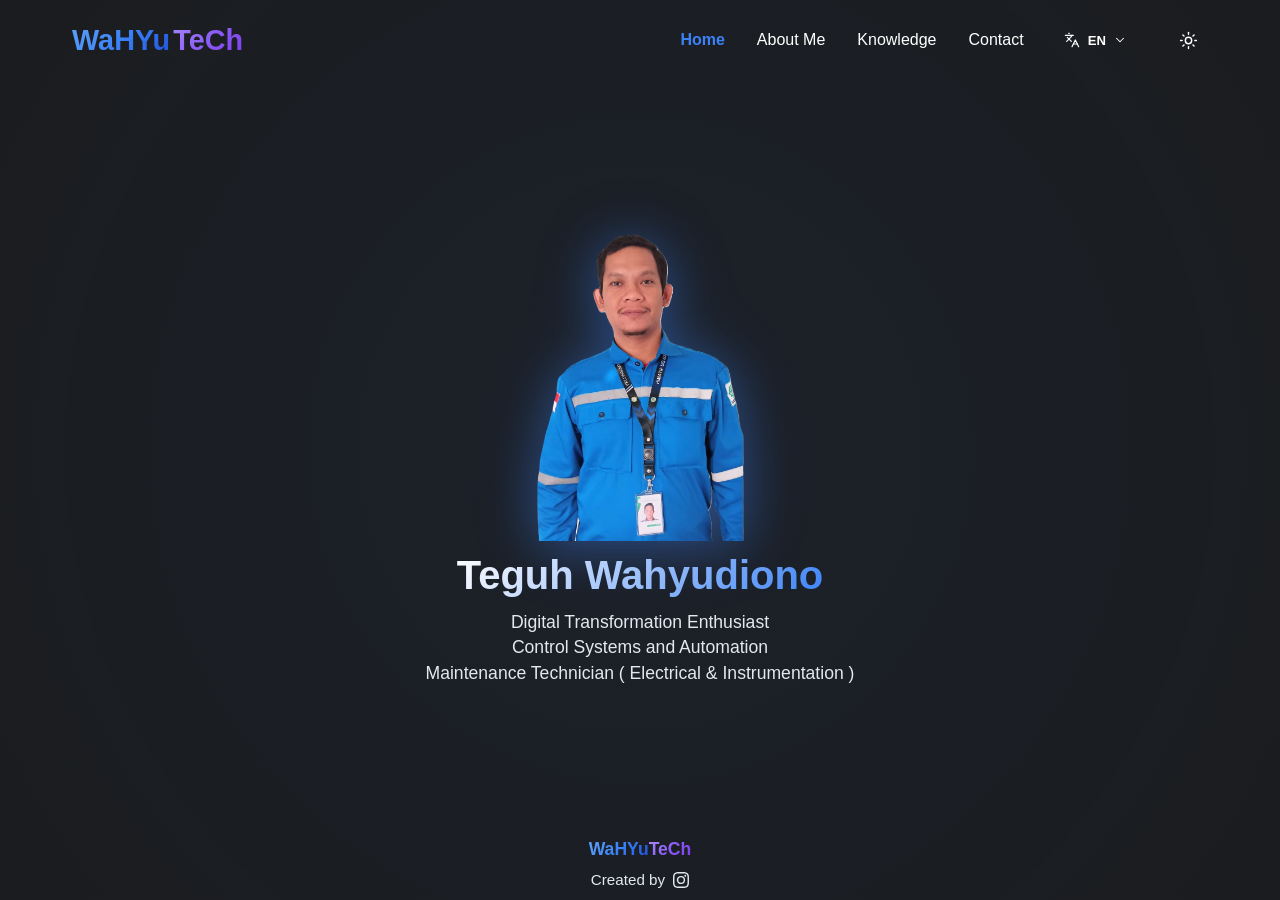
<file: index.html>
<!doctype html>
<html lang="en">
  <head>
    <meta charset="UTF-8" />
    <meta name="viewport" content="width=device-width, initial-scale=1.0" />
    <link rel="icon" type="image/png" href="/img/icon.png" />

    <!-- Open Graph / WhatsApp / LinkedIn / Facebook -->
    <meta property="og:type" content="website" />
    <meta property="og:url" content="https://teguhwahyudiono.github.io/" />
    <meta property="og:title" content="TeguhWahyudiono | W_TeCh" />
    <meta
      property="og:description"
      content="Portfolio & Technical Skills in Electrical & Instrumentation, Web Development, and Digital Transformation."
    />
    <meta
      property="og:image"
      content="https://teguhwahyudiono.github.io/img/og-myweb.png"
    />

    <!-- Twitter / X -->
    <meta name="twitter:card" content="summary_large_image" />
    <meta name="twitter:url" content="https://teguhwahyudiono.github.io/" />
    <meta name="twitter:title" content="TeguhWahyudiono | W_TeCh" />
    <meta
      name="twitter:description"
      content="Portfolio & Technical Skills in Electrical & Instrumentation, Web Development, and Digital Transformation."
    />
    <meta
      name="twitter:image"
      content="https://teguhwahyudiono.github.io/img/og-myweb.png"
    />
    <script type="module" crossorigin src="/assets/index-BCVt_8IN.js"></script>
    <link rel="stylesheet" crossorigin href="/assets/index-CH2-0xWG.css">
  </head>
  <body>
    <div id="root"></div>
  </body>
</html>
</file>
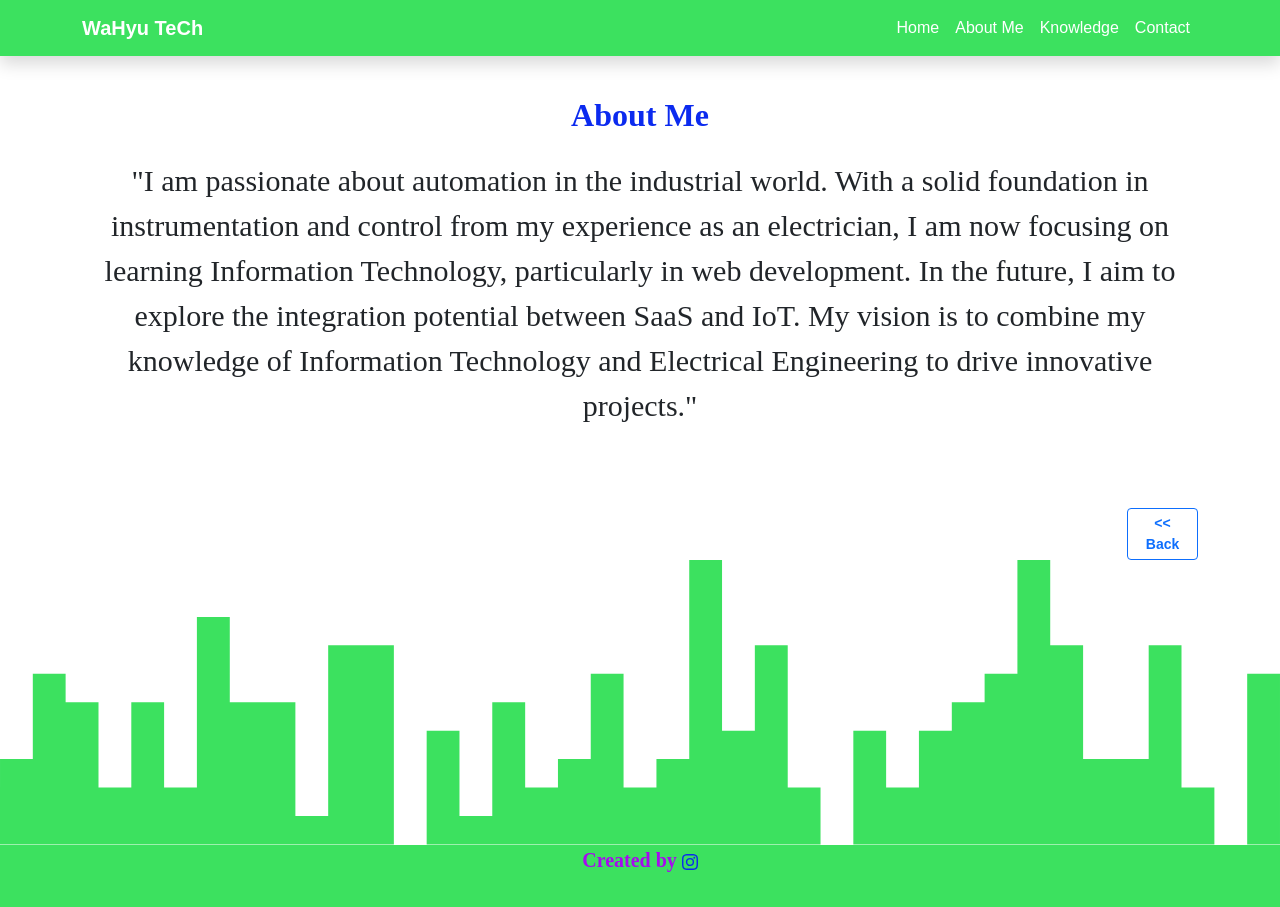
<file: AboutMe.html>
<!DOCTYPE html>
<html lang="en">
  <head>
    <meta charset="utf-8" />
    <meta name="viewport" content="width=device-width, initial-scale=1" />

    <!-- Bootstrap CSS -->
    <link href="css/bootstrap.min.css" rel="stylesheet" />

    <!-- My CSS -->
    <link rel="stylesheet" href="style.css" />

    <title>MY PORTOFOLIO | TEGUH WAHYUDIONO</title>
  </head>

  <body>
    <!-- Navbar  -->
    <nav class="navbar navbar-expand-lg navbar-dark shadow fixed-top" style="background-color: #08d935c9">
      <div class="container">
        <a class="navbar-brand fw-bold" href="index.html">WaHyu TeCh</a>
        <button class="navbar-toggler" type="button" data-bs-toggle="collapse" data-bs-target="#navbarNav" aria-controls="navbarNav" aria-expanded="false" aria-label="Toggle navigation">
          <span class="navbar-toggler-icon"></span>
        </button>
        <div class="collapse navbar-collapse" id="navbarNav">
          <ul class="navbar-nav ms-auto">
            <li class="nav-item">
              <a class="nav-link active" aria-current="page" href="index.html">Home</a>
            </li>
            <li class="nav-item">
              <a class="nav-link active" href="AboutMe.html">About Me</a>
            </li>
            <li class="nav-item">
              <a class="nav-link active" href="MyProject.html">Knowledge</a>
            </li>
            <li class="nav-item">
              <a class="nav-link active" href="contact.html">Contact</a>
            </li>
          </ul>
        </div>
      </div>
    </nav>
    <!-- end Navbar -->

    <!-- About Me -->
    <section class="about me">
      <div class="container">
        <div class="row text-center mb-3">
          <div class="col">
            <h2 class="fw-bold">About Me</h2>
          </div>
        </div>
        <div class="row justify-content-between fs-5 text-center">
          <div class="col-12 mb-3">
            <p>
              "I am passionate about automation in the industrial world. With a solid foundation in instrumentation and control from my experience as an electrician, I am now focusing on learning Information Technology, particularly in web development. In the future, I aim to explore the integration potential between SaaS and IoT. My vision is to combine my knowledge of Information Technology and Electrical Engineering to drive innovative projects."
            </p>
          </div>
        </div>
        <div class="row justify-content-end">
          <div class="col-sm-1 mt-5">
            <a href="index.html"
              ><button type="button" class="btn btn-outline-primary btn-sm"><strong><< Back</strong></button></a
            >
          </div>
        </div>
      </div>
      <svg xmlns="http://www.w3.org/2000/svg" viewBox="0 0 1440 320">
        <path
          fill="#08d935c9"
          fill-opacity="1"
          d="M0,96L0,224L36.9,224L36.9,128L73.8,128L73.8,160L110.8,160L110.8,256L147.7,256L147.7,160L184.6,160L184.6,256L221.5,256L221.5,64L258.5,64L258.5,160L295.4,160L295.4,160L332.3,160L332.3,288L369.2,288L369.2,96L406.2,96L406.2,96L443.1,96L443.1,320L480,320L480,192L516.9,192L516.9,288L553.8,288L553.8,160L590.8,160L590.8,256L627.7,256L627.7,224L664.6,224L664.6,128L701.5,128L701.5,256L738.5,256L738.5,224L775.4,224L775.4,0L812.3,0L812.3,192L849.2,192L849.2,96L886.2,96L886.2,256L923.1,256L923.1,320L960,320L960,192L996.9,192L996.9,256L1033.8,256L1033.8,192L1070.8,192L1070.8,160L1107.7,160L1107.7,128L1144.6,128L1144.6,0L1181.5,0L1181.5,96L1218.5,96L1218.5,224L1255.4,224L1255.4,224L1292.3,224L1292.3,96L1329.2,96L1329.2,256L1366.2,256L1366.2,320L1403.1,320L1403.1,128L1440,128L1440,320L1403.1,320L1403.1,320L1366.2,320L1366.2,320L1329.2,320L1329.2,320L1292.3,320L1292.3,320L1255.4,320L1255.4,320L1218.5,320L1218.5,320L1181.5,320L1181.5,320L1144.6,320L1144.6,320L1107.7,320L1107.7,320L1070.8,320L1070.8,320L1033.8,320L1033.8,320L996.9,320L996.9,320L960,320L960,320L923.1,320L923.1,320L886.2,320L886.2,320L849.2,320L849.2,320L812.3,320L812.3,320L775.4,320L775.4,320L738.5,320L738.5,320L701.5,320L701.5,320L664.6,320L664.6,320L627.7,320L627.7,320L590.8,320L590.8,320L553.8,320L553.8,320L516.9,320L516.9,320L480,320L480,320L443.1,320L443.1,320L406.2,320L406.2,320L369.2,320L369.2,320L332.3,320L332.3,320L295.4,320L295.4,320L258.5,320L258.5,320L221.5,320L221.5,320L184.6,320L184.6,320L147.7,320L147.7,320L110.8,320L110.8,320L73.8,320L73.8,320L36.9,320L36.9,320L0,320L0,320Z"
        ></path>
      </svg>
    </section>
    <!-- end About Me -->

    <!-- footer -->
    <footer class="text-center text-white pb-3" style="background-color: #08d935c9">
      <p>
        Created by
        <a href="https://www.instagram.com/gopang_bakul" target="_blank"
          ><svg xmlns="http://www.w3.org/2000/svg" width="16" height="16" fill="currentColor" class="bi bi-instagram" viewBox="0 0 16 16">
            <path
              d="M8 0C5.829 0 5.556.01 4.703.048 3.85.088 3.269.222 2.76.42a3.917 3.917 0 0 0-1.417.923A3.927 3.927 0 0 0 .42 2.76C.222 3.268.087 3.85.048 4.7.01 5.555 0 5.827 0 8.001c0 2.172.01 2.444.048 3.297.04.852.174 1.433.372 1.942.205.526.478.972.923 1.417.444.445.89.719 1.416.923.51.198 1.09.333 1.942.372C5.555 15.99 5.827 16 8 16s2.444-.01 3.298-.048c.851-.04 1.434-.174 1.943-.372a3.916 3.916 0 0 0 1.416-.923c.445-.445.718-.891.923-1.417.197-.509.332-1.09.372-1.942C15.99 10.445 16 10.173 16 8s-.01-2.445-.048-3.299c-.04-.851-.175-1.433-.372-1.941a3.926 3.926 0 0 0-.923-1.417A3.911 3.911 0 0 0 13.24.42c-.51-.198-1.092-.333-1.943-.372C10.443.01 10.172 0 7.998 0h.003zm-.717 1.442h.718c2.136 0 2.389.007 3.232.046.78.035 1.204.166 1.486.275.373.145.64.319.92.599.28.28.453.546.598.92.11.281.24.705.275 1.485.039.843.047 1.096.047 3.231s-.008 2.389-.047 3.232c-.035.78-.166 1.203-.275 1.485a2.47 2.47 0 0 1-.599.919c-.28.28-.546.453-.92.598-.28.11-.704.24-1.485.276-.843.038-1.096.047-3.232.047s-2.39-.009-3.233-.047c-.78-.036-1.203-.166-1.485-.276a2.478 2.478 0 0 1-.92-.598 2.48 2.48 0 0 1-.6-.92c-.109-.281-.24-.705-.275-1.485-.038-.843-.046-1.096-.046-3.233 0-2.136.008-2.388.046-3.231.036-.78.166-1.204.276-1.486.145-.373.319-.64.599-.92.28-.28.546-.453.92-.598.282-.11.705-.24 1.485-.276.738-.034 1.024-.044 2.515-.045v.002zm4.988 1.328a.96.96 0 1 0 0 1.92.96.96 0 0 0 0-1.92zm-4.27 1.122a4.109 4.109 0 1 0 0 8.217 4.109 4.109 0 0 0 0-8.217zm0 1.441a2.667 2.667 0 1 1 0 5.334 2.667 2.667 0 0 1 0-5.334z"
            /></svg
        ></a>
      </p>
    </footer>

    <!-- end footer -->
    <script src="js/bootstrap.min.js"></script>
    <script src="js/popper.min.js"></script>
  </body>
</html>
</file>
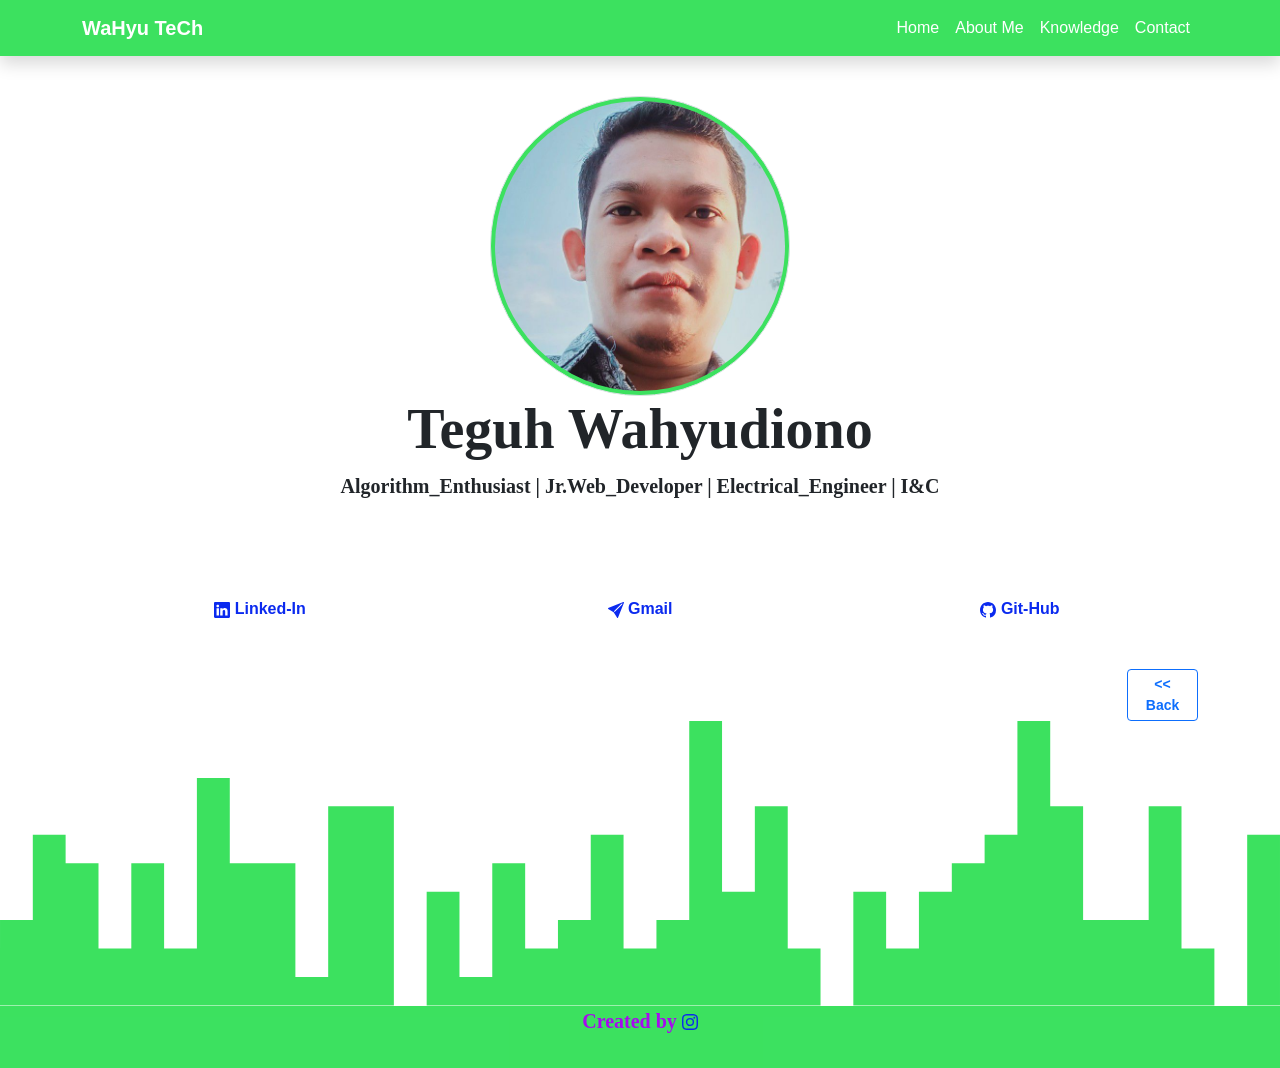
<file: contact.html>
<!DOCTYPE html>
<html lang="en">
  <head>
    <meta charset="utf-8" />
    <meta name="viewport" content="width=device-width, initial-scale=1" />

    <!-- Bootstrap CSS -->
    <link href="css/bootstrap.min.css" rel="stylesheet" />

    <!-- My CSS -->
    <link rel="stylesheet" href="style.css" />

    <title>MY PORTOFOLIO | TEGUH WAHYUDIONO</title>
  </head>

  <body>
    <!-- Navbar  -->
    <nav class="navbar navbar-expand-lg navbar-dark shadow fixed-top" style="background-color: #08d935c9">
      <div class="container">
        <a class="navbar-brand fw-bold" href="index.html">WaHyu TeCh</a>
        <button class="navbar-toggler" type="button" data-bs-toggle="collapse" data-bs-target="#navbarNav" aria-controls="navbarNav" aria-expanded="false" aria-label="Toggle navigation">
          <span class="navbar-toggler-icon"></span>
        </button>
        <div class="collapse navbar-collapse" id="navbarNav">
          <ul class="navbar-nav ms-auto">
            <li class="nav-item">
              <a class="nav-link active" aria-current="page" href="index.html">Home</a>
            </li>
            <li class="nav-item">
              <a class="nav-link active" href="AboutMe.html">About Me</a>
            </li>
            <li class="nav-item">
              <a class="nav-link active" href="MyProject.html">Knowledge</a>
            </li>
            <li class="nav-item">
              <a class="nav-link active" href="contact.html">Contact</a>
            </li>
          </ul>
        </div>
      </div>
    </nav>
    <!-- end Navbar -->

    <!-- Jumbotron -->
    <section class="jumbotron text-center">
      <img src="img/poto.jpeg" alt="Teguh Wahyudiono" width="200" class="rounded-circle img-thumbnail" style="background-color: #08d935c9" />
      <h1 class="display-4 fw-bold">Teguh Wahyudiono</h1>
      <p class="lead fw-bold">Algorithm_Enthusiast | Jr.Web_Developer | Electrical_Engineer | I&C</p>
      <div class="container">
        <div class="row justify-content-center mt-5 pt-5">
          <div class="col-md-4">
            <a href="https://www.linkedin.com/in/teguh-wahyudiono-993078239" target="_blank"
              ><svg xmlns="http://www.w3.org/2000/svg" width="16" height="16" fill="currentColor" class="bi bi-linkedin" viewBox="0 0 16 16">
                <path
                  d="M0 1.146C0 .513.526 0 1.175 0h13.65C15.474 0 16 .513 16 1.146v13.708c0 .633-.526 1.146-1.175 1.146H1.175C.526 16 0 15.487 0 14.854V1.146zm4.943 12.248V6.169H2.542v7.225h2.401zm-1.2-8.212c.837 0 1.358-.554 1.358-1.248-.015-.709-.52-1.248-1.342-1.248-.822 0-1.359.54-1.359 1.248 0 .694.521 1.248 1.327 1.248h.016zm4.908 8.212V9.359c0-.216.016-.432.08-.586.173-.431.568-.878 1.232-.878.869 0 1.216.662 1.216 1.634v3.865h2.401V9.25c0-2.22-1.184-3.252-2.764-3.252-1.274 0-1.845.7-2.165 1.193v.025h-.016a5.54 5.54 0 0 1 .016-.025V6.169h-2.4c.03.678 0 7.225 0 7.225h2.4z"
                />
              </svg>
              Linked-In</a
            >
          </div>
          <div class="col-md-4">
            <a href="mailto:queensha.19aam@gmail.com" target="_blank"
              ><svg xmlns="http://www.w3.org/2000/svg" width="16" height="16" fill="currentColor" class="bi bi-send-fill" viewBox="0 0 16 16">
                <path
                  d="M15.964.686a.5.5 0 0 0-.65-.65L.767 5.855H.766l-.452.18a.5.5 0 0 0-.082.887l.41.26.001.002 4.995 3.178 3.178 4.995.002.002.26.41a.5.5 0 0 0 .886-.083l6-15Zm-1.833 1.89L6.637 10.07l-.215-.338a.5.5 0 0 0-.154-.154l-.338-.215 7.494-7.494 1.178-.471-.47 1.178Z"
                />
              </svg>
              Gmail</a
            >
          </div>
          <div class="col-md-4">
            <a href="https://github.com/TeguhWahyudiono" target="_blank"
              ><svg xmlns="http://www.w3.org/2000/svg" width="16" height="16" fill="currentColor" class="bi bi-github" viewBox="0 0 16 16">
                <path
                  d="M8 0C3.58 0 0 3.58 0 8c0 3.54 2.29 6.53 5.47 7.59.4.07.55-.17.55-.38 0-.19-.01-.82-.01-1.49-2.01.37-2.53-.49-2.69-.94-.09-.23-.48-.94-.82-1.13-.28-.15-.68-.52-.01-.53.63-.01 1.08.58 1.23.82.72 1.21 1.87.87 2.33.66.07-.52.28-.87.51-1.07-1.78-.2-3.64-.89-3.64-3.95 0-.87.31-1.59.82-2.15-.08-.2-.36-1.02.08-2.12 0 0 .67-.21 2.2.82.64-.18 1.32-.27 2-.27.68 0 1.36.09 2 .27 1.53-1.04 2.2-.82 2.2-.82.44 1.1.16 1.92.08 2.12.51.56.82 1.27.82 2.15 0 3.07-1.87 3.75-3.65 3.95.29.25.54.73.54 1.48 0 1.07-.01 1.93-.01 2.2 0 .21.15.46.55.38A8.012 8.012 0 0 0 16 8c0-4.42-3.58-8-8-8z"
                />
              </svg>
              Git-Hub</a
            >
          </div>
        </div>
        <div class="row justify-content-end">
          <div class="col-sm-1 mt-5">
            <a href="index.html"
              ><button type="button" class="btn btn-outline-primary btn-sm"><strong><< Back</strong></button></a
            >
          </div>
        </div>
      </div>
      <svg xmlns="http://www.w3.org/2000/svg" viewBox="0 0 1440 320">
        <path
          fill="#08d935c9"
          fill-opacity="1"
          d="M0,96L0,224L36.9,224L36.9,128L73.8,128L73.8,160L110.8,160L110.8,256L147.7,256L147.7,160L184.6,160L184.6,256L221.5,256L221.5,64L258.5,64L258.5,160L295.4,160L295.4,160L332.3,160L332.3,288L369.2,288L369.2,96L406.2,96L406.2,96L443.1,96L443.1,320L480,320L480,192L516.9,192L516.9,288L553.8,288L553.8,160L590.8,160L590.8,256L627.7,256L627.7,224L664.6,224L664.6,128L701.5,128L701.5,256L738.5,256L738.5,224L775.4,224L775.4,0L812.3,0L812.3,192L849.2,192L849.2,96L886.2,96L886.2,256L923.1,256L923.1,320L960,320L960,192L996.9,192L996.9,256L1033.8,256L1033.8,192L1070.8,192L1070.8,160L1107.7,160L1107.7,128L1144.6,128L1144.6,0L1181.5,0L1181.5,96L1218.5,96L1218.5,224L1255.4,224L1255.4,224L1292.3,224L1292.3,96L1329.2,96L1329.2,256L1366.2,256L1366.2,320L1403.1,320L1403.1,128L1440,128L1440,320L1403.1,320L1403.1,320L1366.2,320L1366.2,320L1329.2,320L1329.2,320L1292.3,320L1292.3,320L1255.4,320L1255.4,320L1218.5,320L1218.5,320L1181.5,320L1181.5,320L1144.6,320L1144.6,320L1107.7,320L1107.7,320L1070.8,320L1070.8,320L1033.8,320L1033.8,320L996.9,320L996.9,320L960,320L960,320L923.1,320L923.1,320L886.2,320L886.2,320L849.2,320L849.2,320L812.3,320L812.3,320L775.4,320L775.4,320L738.5,320L738.5,320L701.5,320L701.5,320L664.6,320L664.6,320L627.7,320L627.7,320L590.8,320L590.8,320L553.8,320L553.8,320L516.9,320L516.9,320L480,320L480,320L443.1,320L443.1,320L406.2,320L406.2,320L369.2,320L369.2,320L332.3,320L332.3,320L295.4,320L295.4,320L258.5,320L258.5,320L221.5,320L221.5,320L184.6,320L184.6,320L147.7,320L147.7,320L110.8,320L110.8,320L73.8,320L73.8,320L36.9,320L36.9,320L0,320L0,320Z"
        ></path>
      </svg>
    </section>
    <!-- end Jumbotron -->

    <!-- footer -->
    <footer class="text-center text-white pb-3" style="background-color: #08d935c9">
      <p>
        Created by
        <a href="https://www.instagram.com/gopang_bakul" target="_blank"
          ><svg xmlns="http://www.w3.org/2000/svg" width="16" height="16" fill="currentColor" class="bi bi-instagram" viewBox="0 0 16 16">
            <path
              d="M8 0C5.829 0 5.556.01 4.703.048 3.85.088 3.269.222 2.76.42a3.917 3.917 0 0 0-1.417.923A3.927 3.927 0 0 0 .42 2.76C.222 3.268.087 3.85.048 4.7.01 5.555 0 5.827 0 8.001c0 2.172.01 2.444.048 3.297.04.852.174 1.433.372 1.942.205.526.478.972.923 1.417.444.445.89.719 1.416.923.51.198 1.09.333 1.942.372C5.555 15.99 5.827 16 8 16s2.444-.01 3.298-.048c.851-.04 1.434-.174 1.943-.372a3.916 3.916 0 0 0 1.416-.923c.445-.445.718-.891.923-1.417.197-.509.332-1.09.372-1.942C15.99 10.445 16 10.173 16 8s-.01-2.445-.048-3.299c-.04-.851-.175-1.433-.372-1.941a3.926 3.926 0 0 0-.923-1.417A3.911 3.911 0 0 0 13.24.42c-.51-.198-1.092-.333-1.943-.372C10.443.01 10.172 0 7.998 0h.003zm-.717 1.442h.718c2.136 0 2.389.007 3.232.046.78.035 1.204.166 1.486.275.373.145.64.319.92.599.28.28.453.546.598.92.11.281.24.705.275 1.485.039.843.047 1.096.047 3.231s-.008 2.389-.047 3.232c-.035.78-.166 1.203-.275 1.485a2.47 2.47 0 0 1-.599.919c-.28.28-.546.453-.92.598-.28.11-.704.24-1.485.276-.843.038-1.096.047-3.232.047s-2.39-.009-3.233-.047c-.78-.036-1.203-.166-1.485-.276a2.478 2.478 0 0 1-.92-.598 2.48 2.48 0 0 1-.6-.92c-.109-.281-.24-.705-.275-1.485-.038-.843-.046-1.096-.046-3.233 0-2.136.008-2.388.046-3.231.036-.78.166-1.204.276-1.486.145-.373.319-.64.599-.92.28-.28.546-.453.92-.598.282-.11.705-.24 1.485-.276.738-.034 1.024-.044 2.515-.045v.002zm4.988 1.328a.96.96 0 1 0 0 1.92.96.96 0 0 0 0-1.92zm-4.27 1.122a4.109 4.109 0 1 0 0 8.217 4.109 4.109 0 0 0 0-8.217zm0 1.441a2.667 2.667 0 1 1 0 5.334 2.667 2.667 0 0 1 0-5.334z"
            /></svg
        ></a>
      </p>
    </footer>

    <!-- end footer -->
    <script src="js/bootstrap.min.js"></script>
    <script src="js/popper.min.js"></script>
  </body>
</html>
</file>
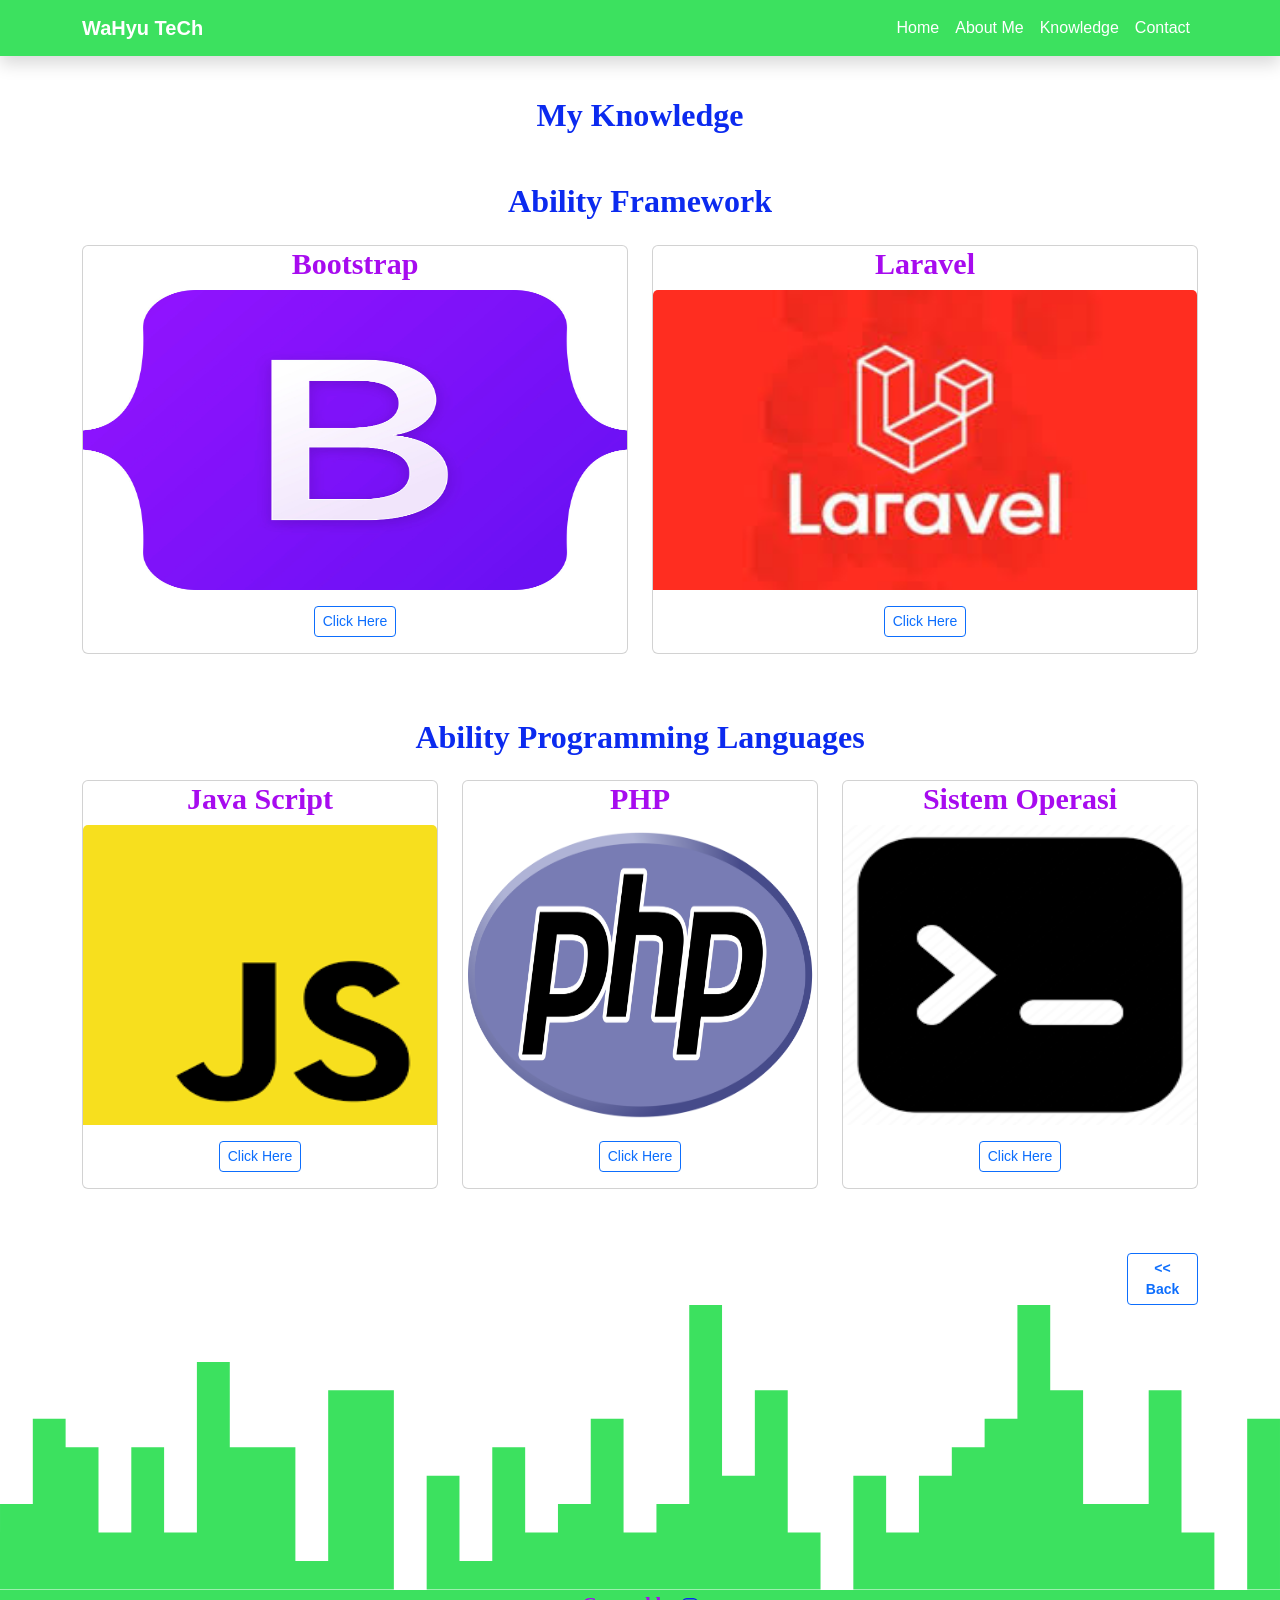
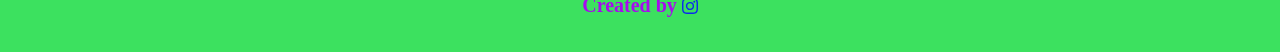
<file: MyProject.html>
<!DOCTYPE html>
<html lang="en">
  <head>
    <meta charset="utf-8" />
    <meta name="viewport" content="width=device-width, initial-scale=1" />

    <!-- Bootstrap CSS -->
    <link href="css/bootstrap.min.css" rel="stylesheet" />

    <!-- My CSS -->
    <link rel="stylesheet" href="style.css" />

    <title>MY PORTOFOLIO | TEGUH WAHYUDIONO</title>
  </head>

  <body>
    <!-- Navbar  -->
    <nav class="navbar navbar-expand-lg navbar-dark shadow fixed-top" style="background-color: #08d935c9">
      <div class="container">
        <a class="navbar-brand fw-bold" href="index.html">WaHyu TeCh</a>
        <button class="navbar-toggler" type="button" data-bs-toggle="collapse" data-bs-target="#navbarNav" aria-controls="navbarNav" aria-expanded="false" aria-label="Toggle navigation">
          <span class="navbar-toggler-icon"></span>
        </button>
        <div class="collapse navbar-collapse" id="navbarNav">
          <ul class="navbar-nav ms-auto">
            <li class="nav-item">
              <a class="nav-link active" aria-current="page" href="index.html">Home</a>
            </li>
            <li class="nav-item">
              <a class="nav-link active" href="AboutMe.html">About Me</a>
            </li>
            <li class="nav-item">
              <a class="nav-link active" href="MyProject.html">Knowledge</a>
            </li>
            <li class="nav-item">
              <a class="nav-link active" href="contact.html">Contact</a>
            </li>
          </ul>
        </div>
      </div>
    </nav>
    <!-- end Navbar -->

    <!-- Project -->
    <section class="projects">
      <div class="container">
        <div class="row text-center mb-3">
          <div class="col">
            <h2 class="fw-bold">My Knowledge</h2>
            <h2 class="fw-bold mt-5">Ability Framework</h2>
          </div>
        </div>
        <div class="row">
          <div class="col-md-6 mb-3">
            <div class="card text-center">
              <h5>Bootstrap</h5>
              <img src="img project/bootstrap.jpg" class="card-img-top" alt="Js" />
              <div class="card-body">
                <a href="project2.html"><button type="button" class="btn btn-outline-primary btn-sm">Click Here</button></a>
              </div>
            </div>
          </div>
          <div class="col-md-6 mb-3">
            <div class="card text-center">
              <h5>Laravel</h5>
              <img src="img project/Laravel.png" class="card-img-top" alt="flutter" />
              <div class="card-body">
                <a href="project3.html"><button type="button" class="btn btn-outline-primary btn-sm">Click Here</button></a>
              </div>
            </div>
          </div>
        </div>
        <div class="row text-center mt-5 mb-3">
          <div class="col"><h2 class="fw-bold">Ability Programming Languages</h2></div>
        </div>
        <div class="row">
          <div class="col-md-4 mb-3">
            <div class="card text-center">
              <h5>Java Script</h5>
              <img src="img project/js.png" class="card-img-top" alt="js" />
              <div class="card-body">
                <a href="project4.html"><button type="button" class="btn btn-outline-primary btn-sm">Click Here</button></a>
              </div>
            </div>
          </div>
          <div class="col-md-4 mb-3">
            <div class="card text-center">
              <h5>PHP</h5>
              <img src="img project/php.png" class="card-img-top" alt="php" />
              <div class="card-body">
                <a href="project5.html"><button type="button" class="btn btn-outline-primary btn-sm">Click Here</button></a>
              </div>
            </div>
          </div>
          <div class="col-md-4 mb-3">
            <div class="card text-center">
              <h5>Sistem Operasi</h5>
              <img src="img project/python.png" class="card-img-top" alt="Kernel" />
              <div class="card-body">
                <a href="project6.html"><button type="button" class="btn btn-outline-primary btn-sm">Click Here</button></a>
              </div>
            </div>
          </div>
        </div>
        <div class="row justify-content-end">
          <div class="col-md-1 align-self-end mt-5">
            <a href="index.html"
              ><button type="button" class="btn btn-outline-primary btn-sm"><strong><< Back</strong></button></a
            >
          </div>
        </div>
      </div>
      <svg xmlns="http://www.w3.org/2000/svg" viewBox="0 0 1440 320">
        <path
          fill="#08d935c9"
          fill-opacity="1"
          d="M0,96L0,224L36.9,224L36.9,128L73.8,128L73.8,160L110.8,160L110.8,256L147.7,256L147.7,160L184.6,160L184.6,256L221.5,256L221.5,64L258.5,64L258.5,160L295.4,160L295.4,160L332.3,160L332.3,288L369.2,288L369.2,96L406.2,96L406.2,96L443.1,96L443.1,320L480,320L480,192L516.9,192L516.9,288L553.8,288L553.8,160L590.8,160L590.8,256L627.7,256L627.7,224L664.6,224L664.6,128L701.5,128L701.5,256L738.5,256L738.5,224L775.4,224L775.4,0L812.3,0L812.3,192L849.2,192L849.2,96L886.2,96L886.2,256L923.1,256L923.1,320L960,320L960,192L996.9,192L996.9,256L1033.8,256L1033.8,192L1070.8,192L1070.8,160L1107.7,160L1107.7,128L1144.6,128L1144.6,0L1181.5,0L1181.5,96L1218.5,96L1218.5,224L1255.4,224L1255.4,224L1292.3,224L1292.3,96L1329.2,96L1329.2,256L1366.2,256L1366.2,320L1403.1,320L1403.1,128L1440,128L1440,320L1403.1,320L1403.1,320L1366.2,320L1366.2,320L1329.2,320L1329.2,320L1292.3,320L1292.3,320L1255.4,320L1255.4,320L1218.5,320L1218.5,320L1181.5,320L1181.5,320L1144.6,320L1144.6,320L1107.7,320L1107.7,320L1070.8,320L1070.8,320L1033.8,320L1033.8,320L996.9,320L996.9,320L960,320L960,320L923.1,320L923.1,320L886.2,320L886.2,320L849.2,320L849.2,320L812.3,320L812.3,320L775.4,320L775.4,320L738.5,320L738.5,320L701.5,320L701.5,320L664.6,320L664.6,320L627.7,320L627.7,320L590.8,320L590.8,320L553.8,320L553.8,320L516.9,320L516.9,320L480,320L480,320L443.1,320L443.1,320L406.2,320L406.2,320L369.2,320L369.2,320L332.3,320L332.3,320L295.4,320L295.4,320L258.5,320L258.5,320L221.5,320L221.5,320L184.6,320L184.6,320L147.7,320L147.7,320L110.8,320L110.8,320L73.8,320L73.8,320L36.9,320L36.9,320L0,320L0,320Z"
        ></path>
      </svg>
    </section>
    <!-- end Project -->

    <!-- footer -->
    <footer class="text-center text-white pb-3" style="background-color: #08d935c9">
      <p>
        Created by
        <a href="https://www.instagram.com/gopang_bakul" target="_blank"
          ><svg xmlns="http://www.w3.org/2000/svg" width="16" height="16" fill="currentColor" class="bi bi-instagram" viewBox="0 0 16 16">
            <path
              d="M8 0C5.829 0 5.556.01 4.703.048 3.85.088 3.269.222 2.76.42a3.917 3.917 0 0 0-1.417.923A3.927 3.927 0 0 0 .42 2.76C.222 3.268.087 3.85.048 4.7.01 5.555 0 5.827 0 8.001c0 2.172.01 2.444.048 3.297.04.852.174 1.433.372 1.942.205.526.478.972.923 1.417.444.445.89.719 1.416.923.51.198 1.09.333 1.942.372C5.555 15.99 5.827 16 8 16s2.444-.01 3.298-.048c.851-.04 1.434-.174 1.943-.372a3.916 3.916 0 0 0 1.416-.923c.445-.445.718-.891.923-1.417.197-.509.332-1.09.372-1.942C15.99 10.445 16 10.173 16 8s-.01-2.445-.048-3.299c-.04-.851-.175-1.433-.372-1.941a3.926 3.926 0 0 0-.923-1.417A3.911 3.911 0 0 0 13.24.42c-.51-.198-1.092-.333-1.943-.372C10.443.01 10.172 0 7.998 0h.003zm-.717 1.442h.718c2.136 0 2.389.007 3.232.046.78.035 1.204.166 1.486.275.373.145.64.319.92.599.28.28.453.546.598.92.11.281.24.705.275 1.485.039.843.047 1.096.047 3.231s-.008 2.389-.047 3.232c-.035.78-.166 1.203-.275 1.485a2.47 2.47 0 0 1-.599.919c-.28.28-.546.453-.92.598-.28.11-.704.24-1.485.276-.843.038-1.096.047-3.232.047s-2.39-.009-3.233-.047c-.78-.036-1.203-.166-1.485-.276a2.478 2.478 0 0 1-.92-.598 2.48 2.48 0 0 1-.6-.92c-.109-.281-.24-.705-.275-1.485-.038-.843-.046-1.096-.046-3.233 0-2.136.008-2.388.046-3.231.036-.78.166-1.204.276-1.486.145-.373.319-.64.599-.92.28-.28.546-.453.92-.598.282-.11.705-.24 1.485-.276.738-.034 1.024-.044 2.515-.045v.002zm4.988 1.328a.96.96 0 1 0 0 1.92.96.96 0 0 0 0-1.92zm-4.27 1.122a4.109 4.109 0 1 0 0 8.217 4.109 4.109 0 0 0 0-8.217zm0 1.441a2.667 2.667 0 1 1 0 5.334 2.667 2.667 0 0 1 0-5.334z"
            /></svg
        ></a>
      </p>
    </footer>

    <!-- end footer -->
    <script src="js/bootstrap.min.js"></script>
    <script src="js/popper.min.js"></script>
  </body>
</html>
</file>
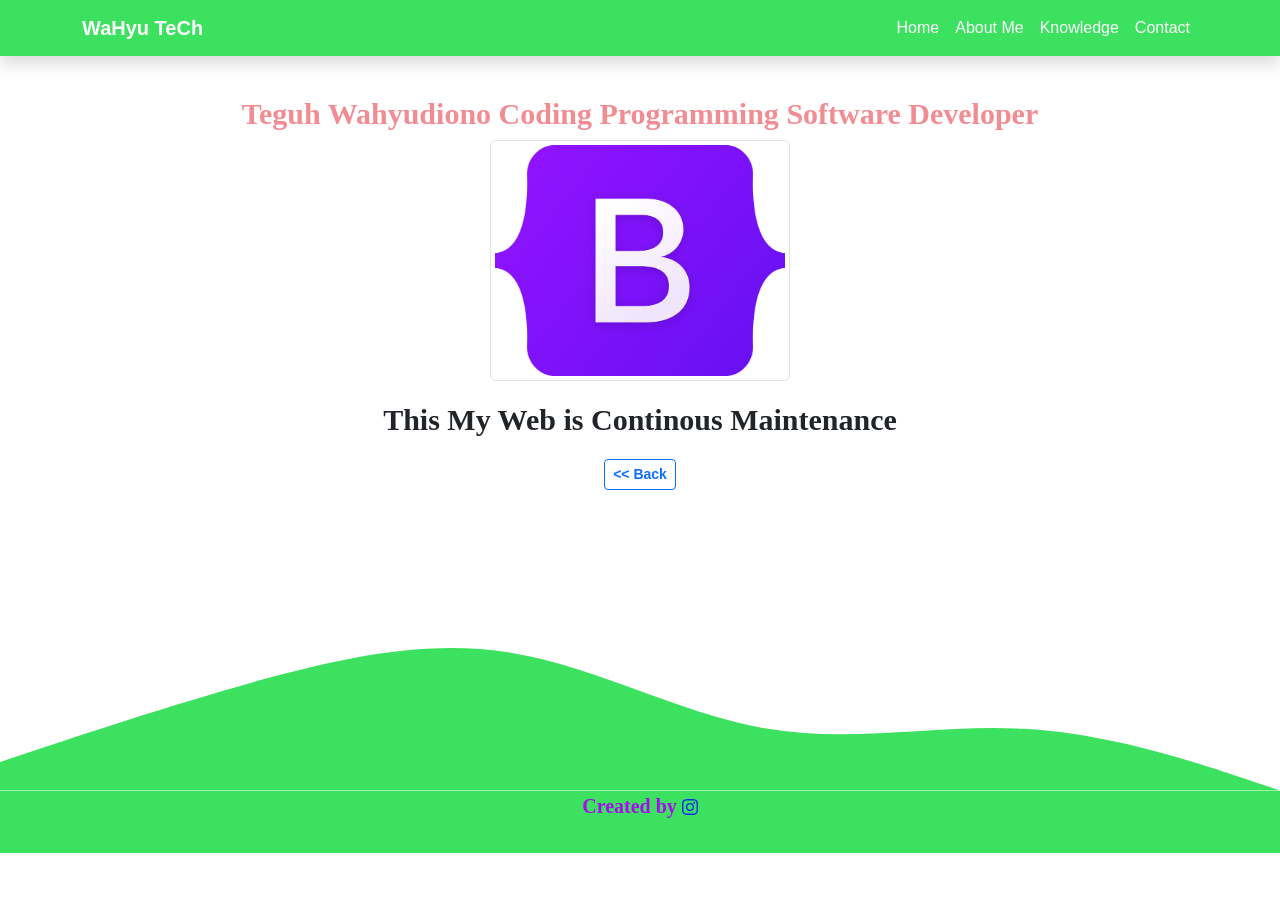
<file: project2.html>
<!DOCTYPE html>
<html lang="en">
  <head>
    <meta charset="utf-8" />
    <meta name="viewport" content="width=device-width, initial-scale=1" />

    <!-- Bootstrap CSS -->
    <link href="css/bootstrap.min.css" rel="stylesheet" />

    <!-- My CSS -->
    <link rel="stylesheet" href="style.css" />

    <title>MY PORTOFOLIO | TEGUH WAHYUDIONO</title>
  </head>

  <body>
    <!-- Navbar  -->
    <nav class="navbar navbar-expand-lg navbar-dark shadow fixed-top" style="background-color: #08d935c9">
      <div class="container">
        <a class="navbar-brand fw-bold" href="index.html">WaHyu TeCh</a>
        <button class="navbar-toggler" type="button" data-bs-toggle="collapse" data-bs-target="#navbarNav" aria-controls="navbarNav" aria-expanded="false" aria-label="Toggle navigation">
          <span class="navbar-toggler-icon"></span>
        </button>
        <div class="collapse navbar-collapse" id="navbarNav">
          <ul class="navbar-nav ms-auto">
            <li class="nav-item">
              <a class="nav-link active" aria-current="page" href="index.html">Home</a>
            </li>
            <li class="nav-item">
              <a class="nav-link active" href="AboutMe.html">About Me</a>
            </li>
            <li class="nav-item">
              <a class="nav-link active" href="MyProject.html">Knowledge</a>
            </li>
            <li class="nav-item">
              <a class="nav-link active" href="contact.html">Contact</a>
            </li>
          </ul>
        </div>
      </div>
    </nav>
    <!-- end Navbar -->

    <!-- Project 02 -->
    <section class="project2">
      <div class="container">
        <div class="row text-center mb-3">
          <h3 id="text">
            Teguh Wahyudiono
            <span display="initial">Data Enthusiast</span>
            <span>Coding Programming</span>
            <span>Software Developer</span>
          </h3>
          <script type="text/javascript">
            let text = document.getElementById("text");
            let word = document.getElementsByTagName("span");
            let i = 0;
            function rotator() {
              word[i].style.display = "none";
              i = (i + 1) % word.length;
              word[i].style.display = "initial";
            }
            setInterval(rotator, 500);
          </script>
          <div class="col">
            <img src="img project/bootstrap.jpg" class="img-thumbnail" alt="bootstrap" />
          </div>
        </div>
        <div class="row justify-content-center fs-5 text-center">
          <div class="col mb-3">
            <p>
              <strong>This My Web is Continous Maintenance </strong>
            </p>
            <a href="MyProject.html"
              ><button type="button" class="btn btn-outline-primary btn-sm"><strong><< Back</strong></button></a
            >
          </div>
        </div>
      </div>
      <svg xmlns="http://www.w3.org/2000/svg" viewBox="0 0 1440 320">
        <path
          fill="#08d935c9"
          fill-opacity="1"
          d="M0,288L48,272C96,256,192,224,288,197.3C384,171,480,149,576,165.3C672,181,768,235,864,250.7C960,267,1056,245,1152,250.7C1248,256,1344,288,1392,304L1440,320L1440,320L1392,320C1344,320,1248,320,1152,320C1056,320,960,320,864,320C768,320,672,320,576,320C480,320,384,320,288,320C192,320,96,320,48,320L0,320Z"
        ></path>
      </svg>
    </section>
    <!-- end Project 02 -->

    <!-- footer -->
    <footer class="text-center text-white pb-3" style="background-color: #08d935c9">
      <p>
        Created by
        <a href="https://www.instagram.com/gopang_bakul" target="_blank"
          ><svg xmlns="http://www.w3.org/2000/svg" width="16" height="16" fill="currentColor" class="bi bi-instagram" viewBox="0 0 16 16">
            <path
              d="M8 0C5.829 0 5.556.01 4.703.048 3.85.088 3.269.222 2.76.42a3.917 3.917 0 0 0-1.417.923A3.927 3.927 0 0 0 .42 2.76C.222 3.268.087 3.85.048 4.7.01 5.555 0 5.827 0 8.001c0 2.172.01 2.444.048 3.297.04.852.174 1.433.372 1.942.205.526.478.972.923 1.417.444.445.89.719 1.416.923.51.198 1.09.333 1.942.372C5.555 15.99 5.827 16 8 16s2.444-.01 3.298-.048c.851-.04 1.434-.174 1.943-.372a3.916 3.916 0 0 0 1.416-.923c.445-.445.718-.891.923-1.417.197-.509.332-1.09.372-1.942C15.99 10.445 16 10.173 16 8s-.01-2.445-.048-3.299c-.04-.851-.175-1.433-.372-1.941a3.926 3.926 0 0 0-.923-1.417A3.911 3.911 0 0 0 13.24.42c-.51-.198-1.092-.333-1.943-.372C10.443.01 10.172 0 7.998 0h.003zm-.717 1.442h.718c2.136 0 2.389.007 3.232.046.78.035 1.204.166 1.486.275.373.145.64.319.92.599.28.28.453.546.598.92.11.281.24.705.275 1.485.039.843.047 1.096.047 3.231s-.008 2.389-.047 3.232c-.035.78-.166 1.203-.275 1.485a2.47 2.47 0 0 1-.599.919c-.28.28-.546.453-.92.598-.28.11-.704.24-1.485.276-.843.038-1.096.047-3.232.047s-2.39-.009-3.233-.047c-.78-.036-1.203-.166-1.485-.276a2.478 2.478 0 0 1-.92-.598 2.48 2.48 0 0 1-.6-.92c-.109-.281-.24-.705-.275-1.485-.038-.843-.046-1.096-.046-3.233 0-2.136.008-2.388.046-3.231.036-.78.166-1.204.276-1.486.145-.373.319-.64.599-.92.28-.28.546-.453.92-.598.282-.11.705-.24 1.485-.276.738-.034 1.024-.044 2.515-.045v.002zm4.988 1.328a.96.96 0 1 0 0 1.92.96.96 0 0 0 0-1.92zm-4.27 1.122a4.109 4.109 0 1 0 0 8.217 4.109 4.109 0 0 0 0-8.217zm0 1.441a2.667 2.667 0 1 1 0 5.334 2.667 2.667 0 0 1 0-5.334z"
            /></svg
        ></a>
      </p>
    </footer>
    <!-- end footer -->
    <script src="js/bootstrap.min.js"></script>
    <script src="js/popper.min.js"></script>
  </body>
</html>
</file>
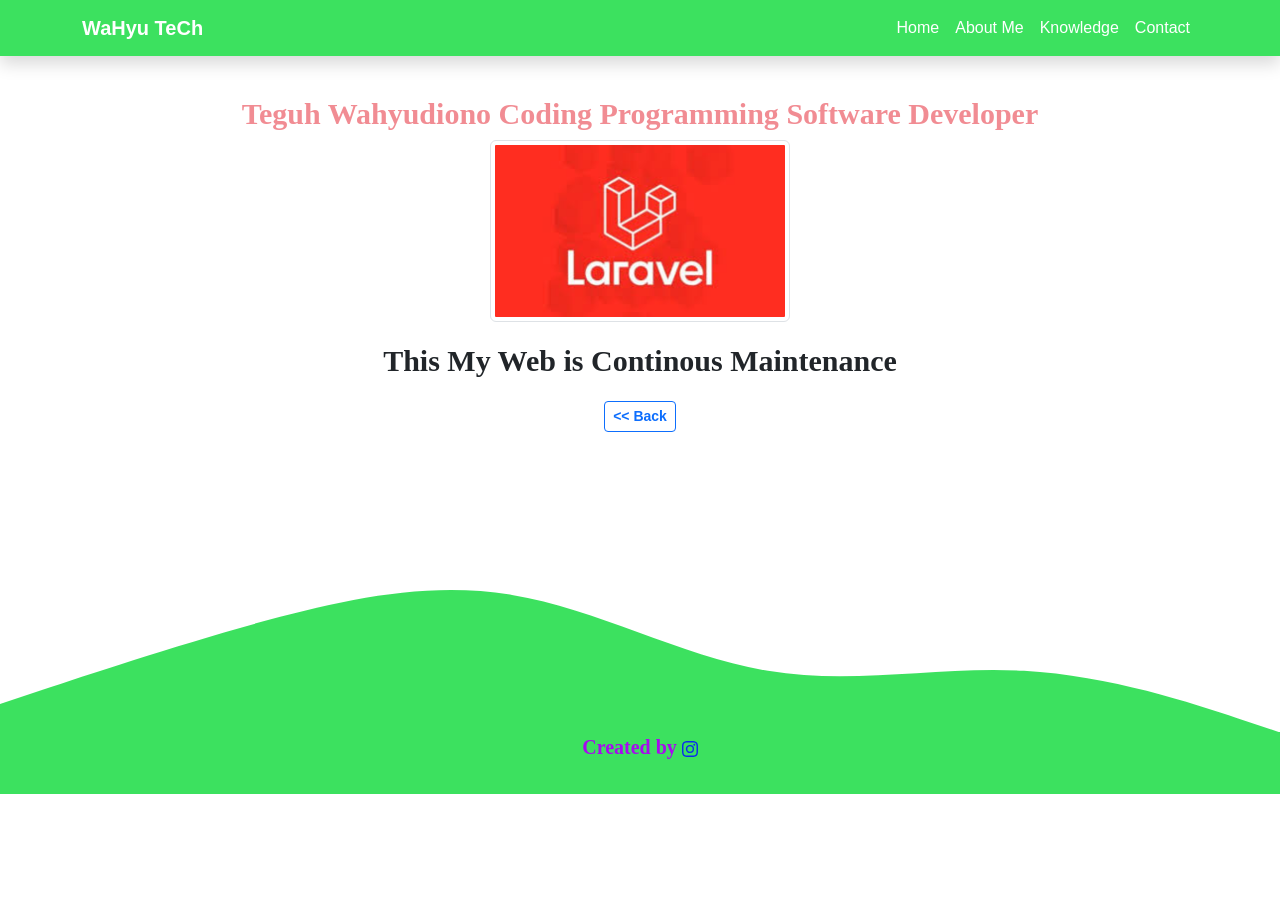
<file: project3.html>
<!DOCTYPE html>
<html lang="en">
  <head>
    <meta charset="utf-8" />
    <meta name="viewport" content="width=device-width, initial-scale=1" />

    <!-- Bootstrap CSS -->
    <link href="css/bootstrap.min.css" rel="stylesheet" />

    <!-- My CSS -->
    <link rel="stylesheet" href="style.css" />

    <title>MY PORTOFOLIO | TEGUH WAHYUDIONO</title>
  </head>

  <body>
    <!-- Navbar  -->
    <nav class="navbar navbar-expand-lg navbar-dark shadow fixed-top" style="background-color: #08d935c9">
      <div class="container">
        <a class="navbar-brand fw-bold" href="index.html">WaHyu TeCh</a>
        <button class="navbar-toggler" type="button" data-bs-toggle="collapse" data-bs-target="#navbarNav" aria-controls="navbarNav" aria-expanded="false" aria-label="Toggle navigation">
          <span class="navbar-toggler-icon"></span>
        </button>
        <div class="collapse navbar-collapse" id="navbarNav">
          <ul class="navbar-nav ms-auto">
            <li class="nav-item">
              <a class="nav-link active" aria-current="page" href="index.html">Home</a>
            </li>
            <li class="nav-item">
              <a class="nav-link active" href="AboutMe.html">About Me</a>
            </li>
            <li class="nav-item">
              <a class="nav-link active" href="MyProject.html">Knowledge</a>
            </li>
            <li class="nav-item">
              <a class="nav-link active" href="contact.html">Contact</a>
            </li>
          </ul>
        </div>
      </div>
    </nav>
    <!-- end Navbar -->

    <!-- Project 03 -->
    <section class="project3">
      <div class="container">
        <div class="row text-center mb-3">
          <h3 id="text">
            Teguh Wahyudiono
            <span display="initial">Data Enthusiast</span>
            <span>Coding Programming</span>
            <span>Software Developer</span>
          </h3>
          <script type="text/javascript">
            let text = document.getElementById("text");
            let word = document.getElementsByTagName("span");
            let i = 0;
            function rotator() {
              word[i].style.display = "none";
              i = (i + 1) % word.length;
              word[i].style.display = "initial";
            }
            setInterval(rotator, 500);
          </script>
          <div class="col">
            <img src="img project/Laravel.png" class="img-thumbnail" alt="Laravel" />
          </div>
        </div>
        <div class="row justify-content-center fs-5 text-center">
          <div class="col-md-12 mb-3">
            <p>
              <strong>This My Web is Continous Maintenance </strong>
            </p>
            <a href="MyProject.html"
              ><button type="button" class="btn btn-outline-primary btn-sm"><strong><< Back</strong></button></a
            >
          </div>
        </div>
      </div>
      <svg xmlns="http://www.w3.org/2000/svg" viewBox="0 0 1440 320">
        <path
          fill="#08d935c9"
          fill-opacity="1"
          d="M0,288L48,272C96,256,192,224,288,197.3C384,171,480,149,576,165.3C672,181,768,235,864,250.7C960,267,1056,245,1152,250.7C1248,256,1344,288,1392,304L1440,320L1440,320L1392,320C1344,320,1248,320,1152,320C1056,320,960,320,864,320C768,320,672,320,576,320C480,320,384,320,288,320C192,320,96,320,48,320L0,320Z"
        ></path>
      </svg>
    </section>
    <!-- end Project 03 -->

    <!-- footer -->
    <footer class="text-center text-white pb-3" style="background-color: #08d935c9">
      <p>
        Created by
        <a href="https://www.instagram.com/gopang_bakul" target="_blank"
          ><svg xmlns="http://www.w3.org/2000/svg" width="16" height="16" fill="currentColor" class="bi bi-instagram" viewBox="0 0 16 16">
            <path
              d="M8 0C5.829 0 5.556.01 4.703.048 3.85.088 3.269.222 2.76.42a3.917 3.917 0 0 0-1.417.923A3.927 3.927 0 0 0 .42 2.76C.222 3.268.087 3.85.048 4.7.01 5.555 0 5.827 0 8.001c0 2.172.01 2.444.048 3.297.04.852.174 1.433.372 1.942.205.526.478.972.923 1.417.444.445.89.719 1.416.923.51.198 1.09.333 1.942.372C5.555 15.99 5.827 16 8 16s2.444-.01 3.298-.048c.851-.04 1.434-.174 1.943-.372a3.916 3.916 0 0 0 1.416-.923c.445-.445.718-.891.923-1.417.197-.509.332-1.09.372-1.942C15.99 10.445 16 10.173 16 8s-.01-2.445-.048-3.299c-.04-.851-.175-1.433-.372-1.941a3.926 3.926 0 0 0-.923-1.417A3.911 3.911 0 0 0 13.24.42c-.51-.198-1.092-.333-1.943-.372C10.443.01 10.172 0 7.998 0h.003zm-.717 1.442h.718c2.136 0 2.389.007 3.232.046.78.035 1.204.166 1.486.275.373.145.64.319.92.599.28.28.453.546.598.92.11.281.24.705.275 1.485.039.843.047 1.096.047 3.231s-.008 2.389-.047 3.232c-.035.78-.166 1.203-.275 1.485a2.47 2.47 0 0 1-.599.919c-.28.28-.546.453-.92.598-.28.11-.704.24-1.485.276-.843.038-1.096.047-3.232.047s-2.39-.009-3.233-.047c-.78-.036-1.203-.166-1.485-.276a2.478 2.478 0 0 1-.92-.598 2.48 2.48 0 0 1-.6-.92c-.109-.281-.24-.705-.275-1.485-.038-.843-.046-1.096-.046-3.233 0-2.136.008-2.388.046-3.231.036-.78.166-1.204.276-1.486.145-.373.319-.64.599-.92.28-.28.546-.453.92-.598.282-.11.705-.24 1.485-.276.738-.034 1.024-.044 2.515-.045v.002zm4.988 1.328a.96.96 0 1 0 0 1.92.96.96 0 0 0 0-1.92zm-4.27 1.122a4.109 4.109 0 1 0 0 8.217 4.109 4.109 0 0 0 0-8.217zm0 1.441a2.667 2.667 0 1 1 0 5.334 2.667 2.667 0 0 1 0-5.334z"
            /></svg
        ></a>
      </p>
    </footer>
    <!-- end footer -->
    <script src="js/bootstrap.min.js"></script>
    <script src="js/popper.min.js"></script>
  </body>
</html>
</file>
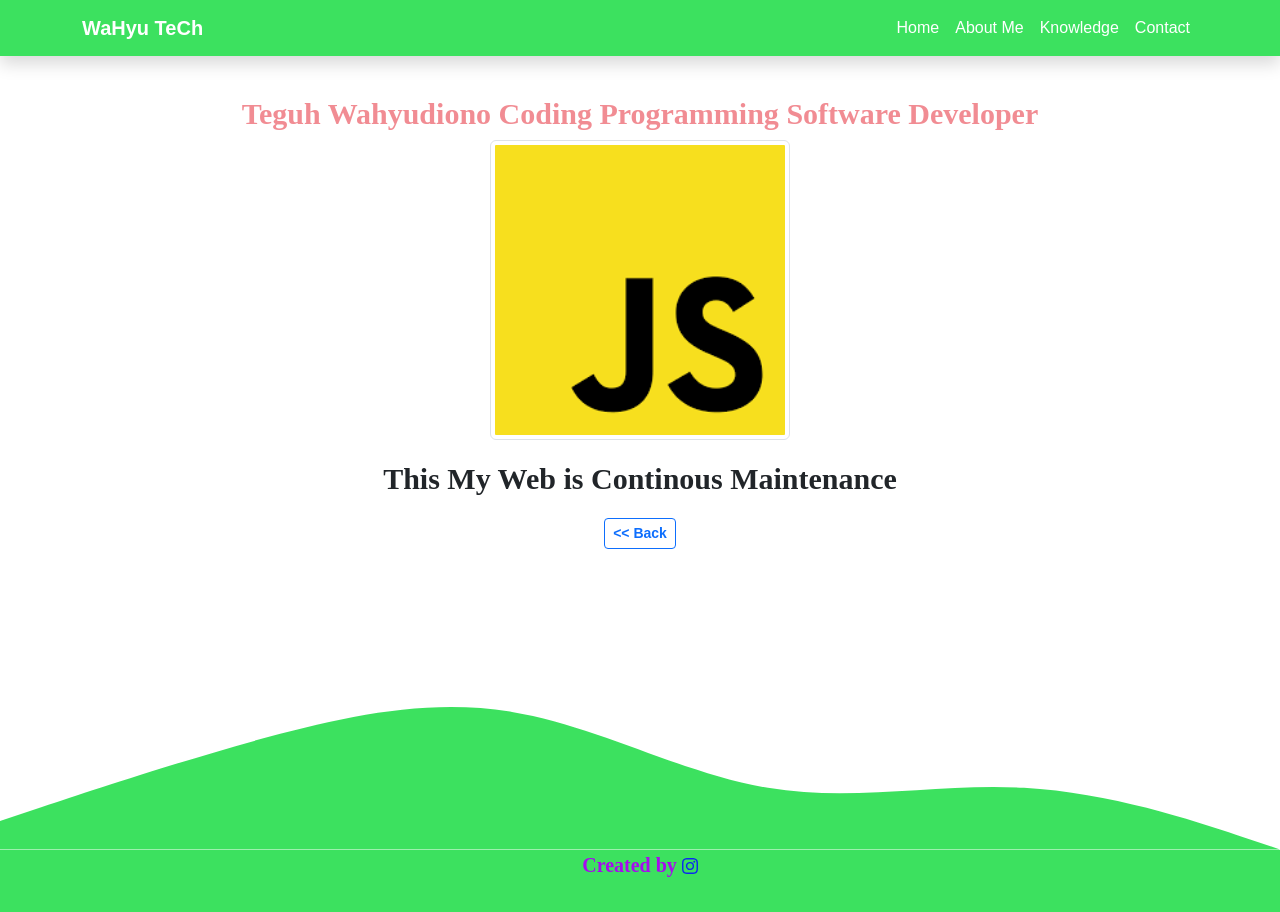
<file: project4.html>
<!DOCTYPE html>
<html lang="en">
  <head>
    <meta charset="utf-8" />
    <meta name="viewport" content="width=device-width, initial-scale=1" />

    <!-- Bootstrap CSS -->
    <link href="css/bootstrap.min.css" rel="stylesheet" />

    <!-- My CSS -->
    <link rel="stylesheet" href="style.css" />

    <title>MY PORTOFOLIO | TEGUH WAHYUDIONO</title>
  </head>

  <body>
    <!-- Navbar  -->
    <nav class="navbar navbar-expand-lg navbar-dark shadow fixed-top" style="background-color: #08d935c9">
      <div class="container">
        <a class="navbar-brand fw-bold" href="index.html">WaHyu TeCh</a>
        <button class="navbar-toggler" type="button" data-bs-toggle="collapse" data-bs-target="#navbarNav" aria-controls="navbarNav" aria-expanded="false" aria-label="Toggle navigation">
          <span class="navbar-toggler-icon"></span>
        </button>
        <div class="collapse navbar-collapse" id="navbarNav">
          <ul class="navbar-nav ms-auto">
            <li class="nav-item">
              <a class="nav-link active" aria-current="page" href="index.html">Home</a>
            </li>
            <li class="nav-item">
              <a class="nav-link active" href="AboutMe.html">About Me</a>
            </li>
            <li class="nav-item">
              <a class="nav-link active" href="MyProject.html">Knowledge</a>
            </li>
            <li class="nav-item">
              <a class="nav-link active" href="contact.html">Contact</a>
            </li>
          </ul>
        </div>
      </div>
    </nav>
    <!-- end Navbar -->

    <!-- project 04 -->
    <section class="project4">
      <div class="container">
        <div class="row text-center mb-3">
          <h3 id="text">
            Teguh Wahyudiono
            <span display="initial">Data Enthusiast</span>
            <span>Coding Programming</span>
            <span>Software Developer</span>
          </h3>
          <script type="text/javascript">
            let text = document.getElementById("text");
            let word = document.getElementsByTagName("span");
            let i = 0;
            function rotator() {
              word[i].style.display = "none";
              i = (i + 1) % word.length;
              word[i].style.display = "initial";
            }
            setInterval(rotator, 500);
          </script>
          <div class="col">
            <img src="img project/js.png" class="img-thumbnail" alt="js" />
          </div>
        </div>
        <div class="row justify-content-center fs-5 text-center">
          <div class="col-md-12 mb-3">
            <p>
              <strong>This My Web is Continous Maintenance </strong>
            </p>
            <a href="MyProject.html"
              ><button type="button" class="btn btn-outline-primary btn-sm"><strong><< Back</strong></button></a
            >
          </div>
        </div>
      </div>
      <svg xmlns="http://www.w3.org/2000/svg" viewBox="0 0 1440 320">
        <path
          fill="#08d935c9"
          fill-opacity="1"
          d="M0,288L48,272C96,256,192,224,288,197.3C384,171,480,149,576,165.3C672,181,768,235,864,250.7C960,267,1056,245,1152,250.7C1248,256,1344,288,1392,304L1440,320L1440,320L1392,320C1344,320,1248,320,1152,320C1056,320,960,320,864,320C768,320,672,320,576,320C480,320,384,320,288,320C192,320,96,320,48,320L0,320Z"
        ></path>
      </svg>
    </section>
    <!-- end project 04 -->

    <!-- footer -->
    <footer class="text-center text-white pb-3" style="background-color: #08d935c9">
      <p>
        Created by
        <a href="https://www.instagram.com/gopang_bakul" target="_blank"
          ><svg xmlns="http://www.w3.org/2000/svg" width="16" height="16" fill="currentColor" class="bi bi-instagram" viewBox="0 0 16 16">
            <path
              d="M8 0C5.829 0 5.556.01 4.703.048 3.85.088 3.269.222 2.76.42a3.917 3.917 0 0 0-1.417.923A3.927 3.927 0 0 0 .42 2.76C.222 3.268.087 3.85.048 4.7.01 5.555 0 5.827 0 8.001c0 2.172.01 2.444.048 3.297.04.852.174 1.433.372 1.942.205.526.478.972.923 1.417.444.445.89.719 1.416.923.51.198 1.09.333 1.942.372C5.555 15.99 5.827 16 8 16s2.444-.01 3.298-.048c.851-.04 1.434-.174 1.943-.372a3.916 3.916 0 0 0 1.416-.923c.445-.445.718-.891.923-1.417.197-.509.332-1.09.372-1.942C15.99 10.445 16 10.173 16 8s-.01-2.445-.048-3.299c-.04-.851-.175-1.433-.372-1.941a3.926 3.926 0 0 0-.923-1.417A3.911 3.911 0 0 0 13.24.42c-.51-.198-1.092-.333-1.943-.372C10.443.01 10.172 0 7.998 0h.003zm-.717 1.442h.718c2.136 0 2.389.007 3.232.046.78.035 1.204.166 1.486.275.373.145.64.319.92.599.28.28.453.546.598.92.11.281.24.705.275 1.485.039.843.047 1.096.047 3.231s-.008 2.389-.047 3.232c-.035.78-.166 1.203-.275 1.485a2.47 2.47 0 0 1-.599.919c-.28.28-.546.453-.92.598-.28.11-.704.24-1.485.276-.843.038-1.096.047-3.232.047s-2.39-.009-3.233-.047c-.78-.036-1.203-.166-1.485-.276a2.478 2.478 0 0 1-.92-.598 2.48 2.48 0 0 1-.6-.92c-.109-.281-.24-.705-.275-1.485-.038-.843-.046-1.096-.046-3.233 0-2.136.008-2.388.046-3.231.036-.78.166-1.204.276-1.486.145-.373.319-.64.599-.92.28-.28.546-.453.92-.598.282-.11.705-.24 1.485-.276.738-.034 1.024-.044 2.515-.045v.002zm4.988 1.328a.96.96 0 1 0 0 1.92.96.96 0 0 0 0-1.92zm-4.27 1.122a4.109 4.109 0 1 0 0 8.217 4.109 4.109 0 0 0 0-8.217zm0 1.441a2.667 2.667 0 1 1 0 5.334 2.667 2.667 0 0 1 0-5.334z"
            /></svg
        ></a>
      </p>
    </footer>

    <!-- end footer -->
    <script src="js/bootstrap.min.js"></script>
    <script src="js/popper.min.js"></script>
  </body>
</html>
</file>
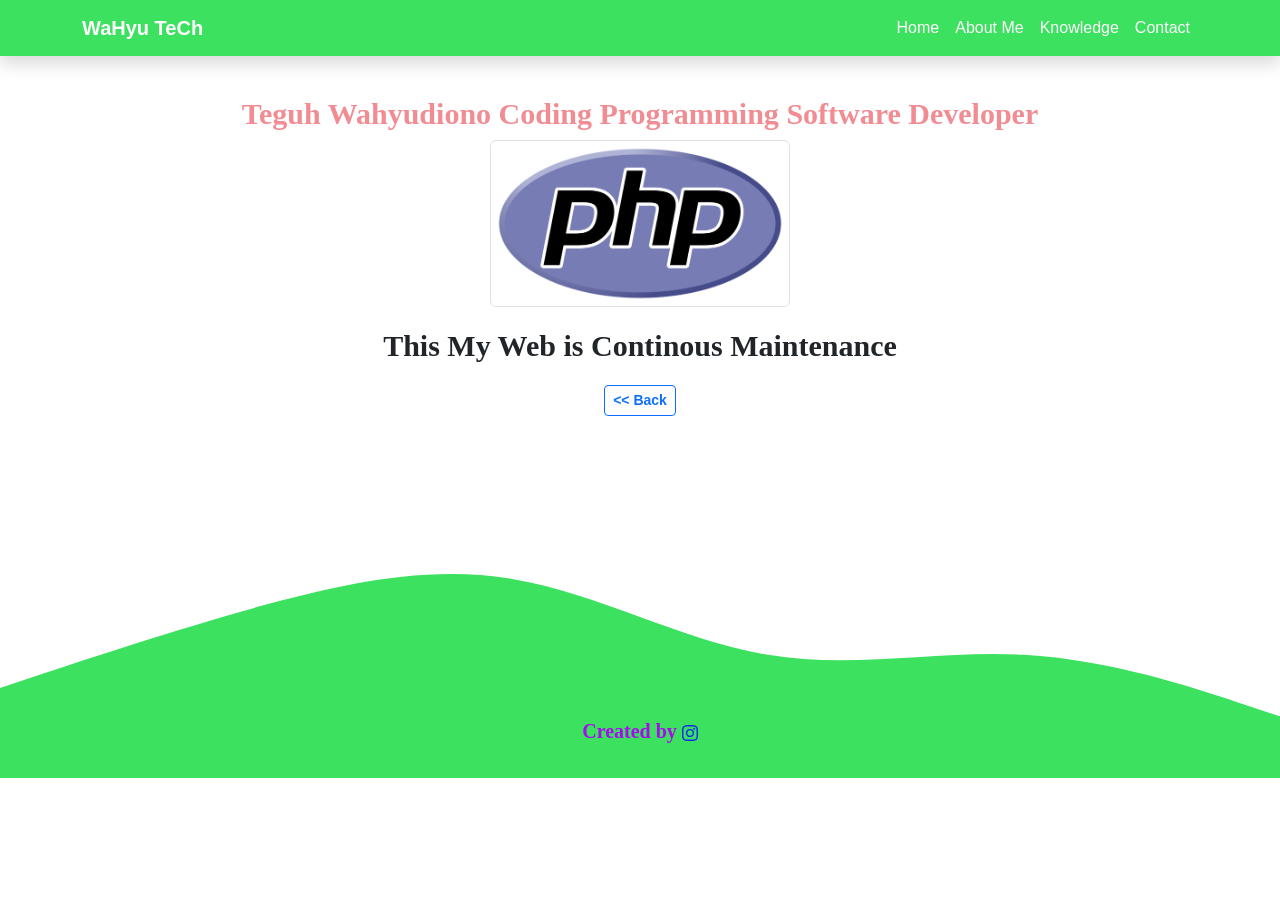
<file: project5.html>
<!DOCTYPE html>
<html lang="en">
  <head>
    <meta charset="utf-8" />
    <meta name="viewport" content="width=device-width, initial-scale=1" />

    <!-- Bootstrap CSS -->
    <link href="css/bootstrap.min.css" rel="stylesheet" />

    <!-- My CSS -->
    <link rel="stylesheet" href="style.css" />

    <title>MY PORTOFOLIO | TEGUH WAHYUDIONO</title>
  </head>

  <body>
    <!-- Navbar  -->
    <nav class="navbar navbar-expand-lg navbar-dark shadow fixed-top" style="background-color: #08d935c9">
      <div class="container">
        <a class="navbar-brand fw-bold" href="index.html">WaHyu TeCh</a>
        <button class="navbar-toggler" type="button" data-bs-toggle="collapse" data-bs-target="#navbarNav" aria-controls="navbarNav" aria-expanded="false" aria-label="Toggle navigation">
          <span class="navbar-toggler-icon"></span>
        </button>
        <div class="collapse navbar-collapse" id="navbarNav">
          <ul class="navbar-nav ms-auto">
            <li class="nav-item">
              <a class="nav-link active" aria-current="page" href="index.html">Home</a>
            </li>
            <li class="nav-item">
              <a class="nav-link active" href="AboutMe.html">About Me</a>
            </li>
            <li class="nav-item">
              <a class="nav-link active" href="MyProject.html">Knowledge</a>
            </li>
            <li class="nav-item">
              <a class="nav-link active" href="contact.html">Contact</a>
            </li>
          </ul>
        </div>
      </div>
    </nav>
    <!-- end Navbar -->

    <!-- Project 05 -->
    <section class="project5">
      <div class="container">
        <div class="row text-center mb-3">
          <h3 id="text">
            Teguh Wahyudiono
            <span display="initial">Data Enthusiast</span>
            <span>Coding Programming</span>
            <span>Software Developer</span>
          </h3>
          <script type="text/javascript">
            let text = document.getElementById("text");
            let word = document.getElementsByTagName("span");
            let i = 0;
            function rotator() {
              word[i].style.display = "none";
              i = (i + 1) % word.length;
              word[i].style.display = "initial";
            }
            setInterval(rotator, 500);
          </script>
          <div class="col">
            <img src="img project/php.png" class="img-thumbnail" alt="php" />
          </div>
        </div>
        <div class="row justify-content-center fs-5 text-center">
          <div class="col-md-12 mb-3">
            <p>
              <strong>This My Web is Continous Maintenance </strong>
            </p>
            <a href="MyProject.html"
              ><button type="button" class="btn btn-outline-primary btn-sm"><strong><< Back</strong></button></a
            >
          </div>
        </div>
      </div>
      <svg xmlns="http://www.w3.org/2000/svg" viewBox="0 0 1440 320">
        <path
          fill="#08d935c9"
          fill-opacity="1"
          d="M0,288L48,272C96,256,192,224,288,197.3C384,171,480,149,576,165.3C672,181,768,235,864,250.7C960,267,1056,245,1152,250.7C1248,256,1344,288,1392,304L1440,320L1440,320L1392,320C1344,320,1248,320,1152,320C1056,320,960,320,864,320C768,320,672,320,576,320C480,320,384,320,288,320C192,320,96,320,48,320L0,320Z"
        ></path>
      </svg>
    </section>
    <!-- end Project 05 -->

    <!-- footer -->
    <footer class="text-center text-white pb-3" style="background-color: #08d935c9">
      <p>
        Created by
        <a href="https://www.instagram.com/gopang_bakul" target="_blank"
          ><svg xmlns="http://www.w3.org/2000/svg" width="16" height="16" fill="currentColor" class="bi bi-instagram" viewBox="0 0 16 16">
            <path
              d="M8 0C5.829 0 5.556.01 4.703.048 3.85.088 3.269.222 2.76.42a3.917 3.917 0 0 0-1.417.923A3.927 3.927 0 0 0 .42 2.76C.222 3.268.087 3.85.048 4.7.01 5.555 0 5.827 0 8.001c0 2.172.01 2.444.048 3.297.04.852.174 1.433.372 1.942.205.526.478.972.923 1.417.444.445.89.719 1.416.923.51.198 1.09.333 1.942.372C5.555 15.99 5.827 16 8 16s2.444-.01 3.298-.048c.851-.04 1.434-.174 1.943-.372a3.916 3.916 0 0 0 1.416-.923c.445-.445.718-.891.923-1.417.197-.509.332-1.09.372-1.942C15.99 10.445 16 10.173 16 8s-.01-2.445-.048-3.299c-.04-.851-.175-1.433-.372-1.941a3.926 3.926 0 0 0-.923-1.417A3.911 3.911 0 0 0 13.24.42c-.51-.198-1.092-.333-1.943-.372C10.443.01 10.172 0 7.998 0h.003zm-.717 1.442h.718c2.136 0 2.389.007 3.232.046.78.035 1.204.166 1.486.275.373.145.64.319.92.599.28.28.453.546.598.92.11.281.24.705.275 1.485.039.843.047 1.096.047 3.231s-.008 2.389-.047 3.232c-.035.78-.166 1.203-.275 1.485a2.47 2.47 0 0 1-.599.919c-.28.28-.546.453-.92.598-.28.11-.704.24-1.485.276-.843.038-1.096.047-3.232.047s-2.39-.009-3.233-.047c-.78-.036-1.203-.166-1.485-.276a2.478 2.478 0 0 1-.92-.598 2.48 2.48 0 0 1-.6-.92c-.109-.281-.24-.705-.275-1.485-.038-.843-.046-1.096-.046-3.233 0-2.136.008-2.388.046-3.231.036-.78.166-1.204.276-1.486.145-.373.319-.64.599-.92.28-.28.546-.453.92-.598.282-.11.705-.24 1.485-.276.738-.034 1.024-.044 2.515-.045v.002zm4.988 1.328a.96.96 0 1 0 0 1.92.96.96 0 0 0 0-1.92zm-4.27 1.122a4.109 4.109 0 1 0 0 8.217 4.109 4.109 0 0 0 0-8.217zm0 1.441a2.667 2.667 0 1 1 0 5.334 2.667 2.667 0 0 1 0-5.334z"
            /></svg
        ></a>
      </p>
    </footer>

    <!-- end footer -->
    <script src="js/bootstrap.min.js"></script>
    <script src="js/popper.min.js"></script>
  </body>
</html>
</file>
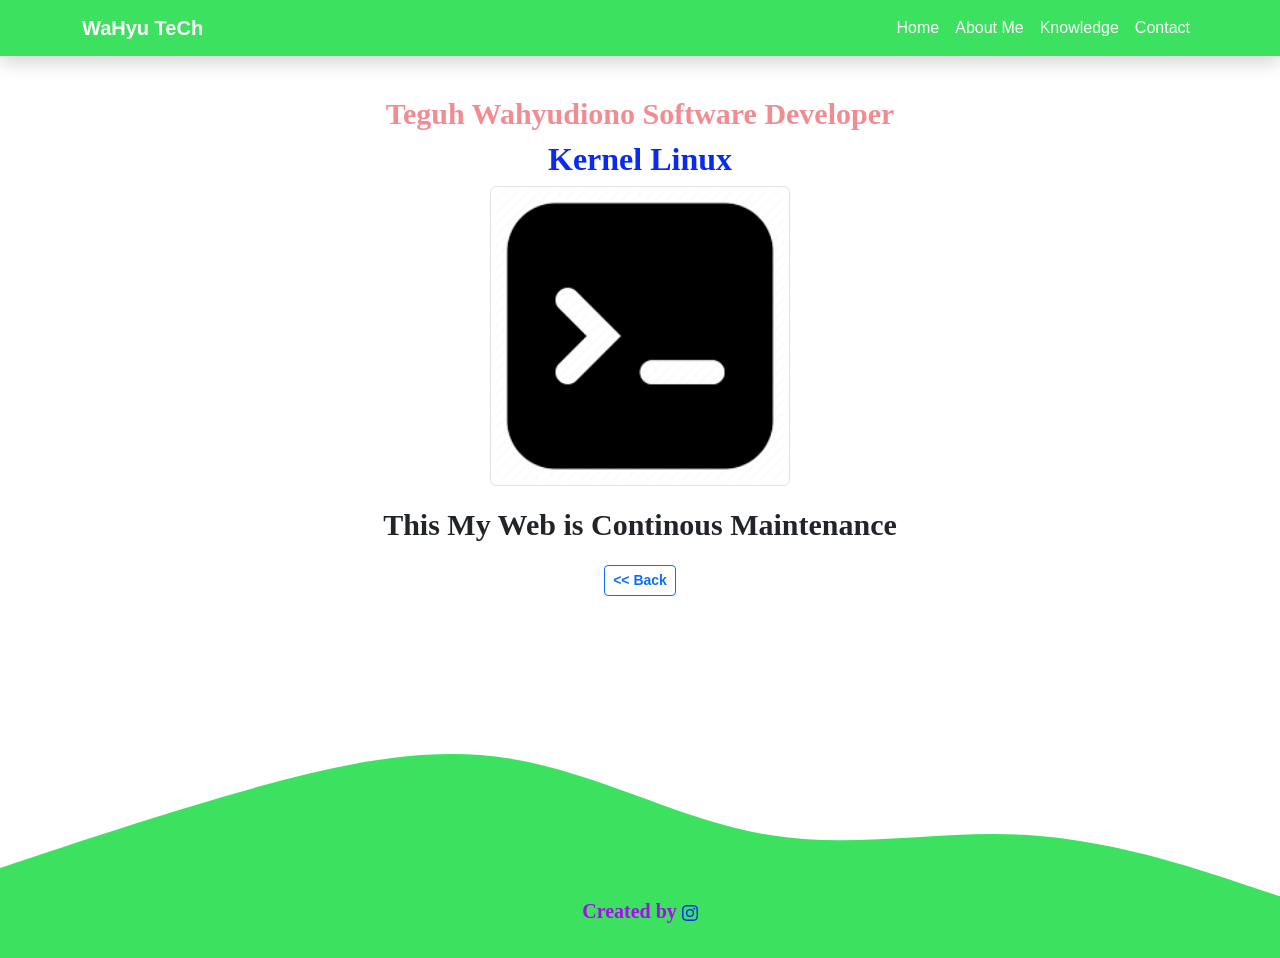
<file: project6.html>
<!DOCTYPE html>
<html lang="en">
  <head>
    <meta charset="utf-8" />
    <meta name="viewport" content="width=device-width, initial-scale=1" />

    <!-- Bootstrap CSS -->
    <link href="css/bootstrap.min.css" rel="stylesheet" />

    <!-- My CSS -->
    <link rel="stylesheet" href="style.css" />

    <title>MY PORTOFOLIO | TEGUH WAHYUDIONO</title>
  </head>

  <body>
    <!-- Navbar  -->
    <nav class="navbar navbar-expand-lg navbar-dark shadow fixed-top" style="background-color: #08d935c9">
      <div class="container">
        <a class="navbar-brand fw-bold" href="index.html">WaHyu TeCh</a>
        <button class="navbar-toggler" type="button" data-bs-toggle="collapse" data-bs-target="#navbarNav" aria-controls="navbarNav" aria-expanded="false" aria-label="Toggle navigation">
          <span class="navbar-toggler-icon"></span>
        </button>
        <div class="collapse navbar-collapse" id="navbarNav">
          <ul class="navbar-nav ms-auto">
            <li class="nav-item">
              <a class="nav-link active" aria-current="page" href="index.html">Home</a>
            </li>
            <li class="nav-item">
              <a class="nav-link active" href="AboutMe.html">About Me</a>
            </li>
            <li class="nav-item">
              <a class="nav-link active" href="MyProject.html">Knowledge</a>
            </li>
            <li class="nav-item">
              <a class="nav-link active" href="contact.html">Contact</a>
            </li>
          </ul>
        </div>
      </div>
    </nav>
    <!-- end Navbar -->

    <!-- Project 06 -->
    <section class="project6">
      <div class="container">
        <div class="row text-center mb-3">
          <h3 id="text">
            Teguh Wahyudiono
            <span display="initial">Data Enthusiast</span>
            <span>Coding Programming</span>
            <span>Software Developer</span>
          </h3>
          <script type="text/javascript">
            let text = document.getElementById("text");
            let word = document.getElementsByTagName("span");
            let i = 0;
            function rotator() {
              word[i].style.display = "none";
              i = (i + 1) % word.length;
              word[i].style.display = "initial";
            }
            setInterval(rotator, 500);
          </script>
          <div class="col">
            <h2 class="fw-bold">Kernel Linux</h2>
            <img src="img project/python.png" class="img-thumbnail" alt="Kernel" />
          </div>
        </div>
        <div class="row justify-content-center fs-5 text-center">
          <div class="col-md-12 mb-3">
            <p>
              <strong>This My Web is Continous Maintenance </strong>
            </p>
            <a href="MyProject.html"
              ><button type="button" class="btn btn-outline-primary btn-sm"><strong><< Back</strong></button></a
            >
          </div>
        </div>
      </div>
      <svg xmlns="http://www.w3.org/2000/svg" viewBox="0 0 1440 320">
        <path
          fill="#08d935c9"
          fill-opacity="1"
          d="M0,288L48,272C96,256,192,224,288,197.3C384,171,480,149,576,165.3C672,181,768,235,864,250.7C960,267,1056,245,1152,250.7C1248,256,1344,288,1392,304L1440,320L1440,320L1392,320C1344,320,1248,320,1152,320C1056,320,960,320,864,320C768,320,672,320,576,320C480,320,384,320,288,320C192,320,96,320,48,320L0,320Z"
        ></path>
      </svg>
    </section>
    <!-- end Project 06 -->

    <!-- footer -->
    <footer class="text-center text-white pb-3" style="background-color: #08d935c9">
      <p>
        Created by
        <a href="https://www.instagram.com/gopang_bakul" target="_blank"
          ><svg xmlns="http://www.w3.org/2000/svg" width="16" height="16" fill="currentColor" class="bi bi-instagram" viewBox="0 0 16 16">
            <path
              d="M8 0C5.829 0 5.556.01 4.703.048 3.85.088 3.269.222 2.76.42a3.917 3.917 0 0 0-1.417.923A3.927 3.927 0 0 0 .42 2.76C.222 3.268.087 3.85.048 4.7.01 5.555 0 5.827 0 8.001c0 2.172.01 2.444.048 3.297.04.852.174 1.433.372 1.942.205.526.478.972.923 1.417.444.445.89.719 1.416.923.51.198 1.09.333 1.942.372C5.555 15.99 5.827 16 8 16s2.444-.01 3.298-.048c.851-.04 1.434-.174 1.943-.372a3.916 3.916 0 0 0 1.416-.923c.445-.445.718-.891.923-1.417.197-.509.332-1.09.372-1.942C15.99 10.445 16 10.173 16 8s-.01-2.445-.048-3.299c-.04-.851-.175-1.433-.372-1.941a3.926 3.926 0 0 0-.923-1.417A3.911 3.911 0 0 0 13.24.42c-.51-.198-1.092-.333-1.943-.372C10.443.01 10.172 0 7.998 0h.003zm-.717 1.442h.718c2.136 0 2.389.007 3.232.046.78.035 1.204.166 1.486.275.373.145.64.319.92.599.28.28.453.546.598.92.11.281.24.705.275 1.485.039.843.047 1.096.047 3.231s-.008 2.389-.047 3.232c-.035.78-.166 1.203-.275 1.485a2.47 2.47 0 0 1-.599.919c-.28.28-.546.453-.92.598-.28.11-.704.24-1.485.276-.843.038-1.096.047-3.232.047s-2.39-.009-3.233-.047c-.78-.036-1.203-.166-1.485-.276a2.478 2.478 0 0 1-.92-.598 2.48 2.48 0 0 1-.6-.92c-.109-.281-.24-.705-.275-1.485-.038-.843-.046-1.096-.046-3.233 0-2.136.008-2.388.046-3.231.036-.78.166-1.204.276-1.486.145-.373.319-.64.599-.92.28-.28.546-.453.92-.598.282-.11.705-.24 1.485-.276.738-.034 1.024-.044 2.515-.045v.002zm4.988 1.328a.96.96 0 1 0 0 1.92.96.96 0 0 0 0-1.92zm-4.27 1.122a4.109 4.109 0 1 0 0 8.217 4.109 4.109 0 0 0 0-8.217zm0 1.441a2.667 2.667 0 1 1 0 5.334 2.667 2.667 0 0 1 0-5.334z"
            /></svg
        ></a>
      </p>
    </footer>

    <!-- end footer -->
    <script src="js/bootstrap.min.js"></script>
    <script src="js/popper.min.js"></script>
  </body>
</html>
</file>
<file: assets/index-CH2-0xWG.css>
._section_1ysx0_5{display:flex;flex-direction:column;align-items:center;justify-content:center;flex:1;min-height:0;width:100%;padding:1rem 1.5rem;gap:.6rem;background:var( --bg-dark-primary, linear-gradient(135deg, #1a1a1a 0%, #2d2d2d 100%) );text-align:center;position:relative;overflow:hidden;transition:background .3s ease,color .3s ease}._section_1ysx0_5:before{content:"";position:fixed;top:-50%;left:-50%;width:200%;height:200%;background:radial-gradient(circle,rgba(59,130,246,.08) 0%,transparent 70%);animation:_rotate_1ysx0_1 20s linear infinite;z-index:0}@media (max-width: 768px){._section_1ysx0_5:before{display:none}._section_1ysx0_5:after{content:"";position:fixed;inset:-10%;z-index:0;pointer-events:none;background:radial-gradient(circle at 20% 25%,rgba(59,130,246,.22) 0%,transparent 45%),radial-gradient(circle at 80% 75%,rgba(168,85,247,.18) 0%,transparent 45%),radial-gradient(circle at 50% 90%,rgba(16,185,129,.15) 0%,transparent 40%);background-size:140% 140%;will-change:transform;animation:_floatBlobs_1ysx0_1 6s ease-in-out infinite}[data-theme=light] ._section_1ysx0_5:after{background:radial-gradient(circle at 20% 25%,rgba(59,130,246,.4) 0%,transparent 45%),radial-gradient(circle at 80% 75%,rgba(168,85,247,.35) 0%,transparent 45%),radial-gradient(circle at 50% 90%,rgba(16,185,129,.3) 0%,transparent 40%)}}@keyframes _floatBlobs_1ysx0_1{0%,to{transform:translateZ(0)}25%{transform:translate3d(-8%,-6%,0)}50%{transform:translate3d(6%,-10%,0)}75%{transform:translate3d(-5%,8%,0)}}._profileImg_1ysx0_116{width:clamp(140px,45vw,260px);height:clamp(180px,42vh,320px);object-fit:contain;object-position:center bottom;display:block;position:relative;z-index:2;animation:_fadeInScale_1ysx0_1 1s ease-out;transition:all .3s ease;filter:drop-shadow(0 8px 24px rgba(59,130,246,.35)) drop-shadow(0 0 30px rgba(59,130,246,.15))}._profileImg_1ysx0_116:hover{transform:translateY(-4px) scale(1.03);filter:drop-shadow(0 12px 28px rgba(59,130,246,.5)) drop-shadow(0 0 40px rgba(59,130,246,.25))}._title_1ysx0_136{font-size:clamp(1.4rem,5vw,2.5rem);font-weight:700;margin:0;color:var(--text-primary, #ffffff);background:linear-gradient(135deg,var(--text-primary, #ffffff) 0%,#3b82f6 100%);background-clip:text;-webkit-background-clip:text;-webkit-text-fill-color:transparent;position:relative;z-index:2;animation:_fadeInUp_1ysx0_1 1s ease-out .3s both}._description_1ysx0_154{font-size:clamp(.8rem,2.8vw,1.1rem);color:var(--text-secondary, #cbd5e1);max-width:600px;line-height:1.45;margin:0;position:relative;z-index:2;animation:_fadeInUp_1ysx0_1 1s ease-out .6s both;transition:color .3s ease}._descriptionWrapper_1ysx0_166{position:relative;display:inline-block;max-width:600px}._descriptionWrapper_1ysx0_166 ._description_1ysx0_154{font-size:clamp(.8rem,2.8vw,1.1rem);color:var(--text-secondary, #cbd5e1);max-width:600px;line-height:1.45;margin:0;position:relative;z-index:2;animation:_fadeInUp_1ysx0_1 1s ease-out .6s both;transition:color .3s ease}._hoverImg_1ysx0_186{position:absolute;top:50%;left:50%;transform:translate(-50%,-50%) scale(.9);width:min(85vw,90vh);max-width:900px;height:auto;object-fit:contain;opacity:0;visibility:hidden;z-index:3;transition:opacity .25s ease,transform .25s ease,visibility .25s ease;filter:drop-shadow(0 10px 24px rgba(0,0,0,.4));pointer-events:none;background:#00000059;border-radius:12px;padding:10px}._descriptionWrapper_1ysx0_166:hover ._hoverImg_1ysx0_186{opacity:1;visibility:visible;transform:translate(-50%,-50%) scale(1)}._descriptionWrapper_1ysx0_166:hover ._description_1ysx0_154{opacity:.7;transition:opacity .25s ease}@media (max-width: 768px){._descriptionWrapper_1ysx0_166{cursor:pointer}._descriptionWrapper_1ysx0_166:hover ._hoverImg_1ysx0_186:not(._mobilePreviewOpen_1ysx0_225){opacity:0;visibility:hidden;transform:none}._descriptionWrapper_1ysx0_166:hover ._hoverImg_1ysx0_186._mobilePreviewOpen_1ysx0_225{opacity:1;visibility:visible;transform:none}._hoverImg_1ysx0_186{position:fixed;inset:0;width:100vw;height:100vh;max-width:100vw;max-height:100vh;opacity:0;visibility:hidden;transform:none;background:#000000b3;border-radius:0;padding:1rem;z-index:9999;object-fit:contain;pointer-events:auto}._mobilePreviewOpen_1ysx0_225{opacity:1;visibility:visible}}@keyframes _rotate_1ysx0_1{0%{transform:rotate(0)}to{transform:rotate(360deg)}}@keyframes _fadeInScale_1ysx0_1{0%{opacity:0;transform:scale(.8)}to{opacity:1;transform:scale(1)}}@keyframes _fadeInUp_1ysx0_1{0%{opacity:0;transform:translateY(30px)}to{opacity:1;transform:translateY(0)}}._section_sml3y_5{min-height:100vh;padding:6rem 0 4rem;background:var( --bg-dark-primary, linear-gradient(135deg, #1a1a1a 0%, #2d2d2d 100%) );position:relative;overflow-x:clip;transition:background .3s ease,color .3s ease}._section_sml3y_5:before{content:"";position:absolute;inset:0;background:radial-gradient(ellipse at 50% 12%,rgba(59,130,246,.08) 0%,transparent 58%);z-index:0;pointer-events:none}._container_sml3y_33{max-width:1200px;margin:0 auto;padding:0 2rem;position:relative;z-index:1}._title_sml3y_42{font-size:3rem;font-weight:700;text-align:center;margin-bottom:3rem;color:var(--text-primary, #ffffff);background:linear-gradient(135deg,var(--text-primary, #ffffff) 0%,#3b82f6 100%);background-clip:text;-webkit-background-clip:text;-webkit-text-fill-color:transparent;animation:_fadeInDown_sml3y_1 1s ease-out}._introCard_sml3y_60{background:var(--bg-dark-secondary, rgba(59, 130, 246, .1));border:1px solid var(--glass-border, rgba(59, 130, 246, .2));border-radius:20px;padding:2.5rem;margin-bottom:4rem;animation:_fadeInUp_sml3y_1 1s ease-out .2s both;transition:background-color .3s ease,border-color .3s ease,box-shadow .3s ease}._introCard_sml3y_60:hover{background:#3b82f626;border-color:#3b82f659;box-shadow:0 10px 30px #3b82f61f}._introText_sml3y_79{font-size:1.2rem;line-height:1.8;color:var(--text-primary, #e2e8f0);margin-bottom:1.5rem}._introText_sml3y_79:last-child{margin-bottom:0}._introText_sml3y_79 strong{color:#3b82f6;font-weight:600;transition:color .3s ease}._introText_sml3y_79 em{color:#f59e0b;font-style:italic}._experienceSection_sml3y_102,._educationSection_sml3y_103,._visionSection_sml3y_104{margin-bottom:4rem}._visionSection_sml3y_104{margin-bottom:0}._sectionTitle_sml3y_112{font-size:1.8rem;font-weight:700;color:#3b82f6;margin-bottom:2rem;text-align:center;position:relative;text-transform:uppercase;letter-spacing:1px}._sectionTitle_sml3y_112:after{content:"";position:absolute;bottom:-8px;left:50%;transform:translate(-50%);width:80px;height:3px;background:linear-gradient(90deg,transparent,#3b82f6,transparent);border-radius:1.5px;transition:width .4s ease}._sectionTitle_sml3y_112:hover:after{width:140px}._skillsGrid_sml3y_141{display:flex;flex-direction:column;gap:2rem;margin-top:2rem}._skillCard_sml3y_148{background:var(--bg-dark-secondary, rgba(255, 255, 255, .05));border:1px solid var(--glass-border, rgba(255, 255, 255, .1));border-radius:15px;padding:2rem;transition:all .3s ease;transition:background-color .3s ease,border-color .3s ease,box-shadow .3s ease}._skillCard_sml3y_148:hover{background:#3b82f61a;border-color:#3b82f64d;box-shadow:0 10px 25px #3b82f61a}._skillTitle_sml3y_166{font-size:1.3rem;font-weight:600;text-align:center;color:#3b82f6;margin-bottom:1rem}._skillGroup_sml3y_175{margin-bottom:1.5rem;padding:.5rem;border-radius:10px;transition:background .25s ease}._skillGroup_sml3y_175:last-child{margin-bottom:0}._skillGroup_sml3y_175:hover{background:#7c3aed14}._skillGroupTitle_sml3y_190{font-size:1.1rem;font-weight:600;color:#8b5cf6;margin-bottom:.5rem;letter-spacing:.3px;transition:color .25s ease}._skillGroup_sml3y_175:hover ._skillGroupTitle_sml3y_190{color:#a78bfa}._skillGroupDesc_sml3y_203{color:var(--text-secondary, #cbd5e1);line-height:1.7;font-size:.95rem;margin:0}._skillSubGroup_sml3y_210{margin-bottom:.75rem;padding-left:1rem;border-left:2px solid var(--glass-border, rgba(59, 130, 246, .3));transition:border-color .25s ease}._skillSubGroup_sml3y_210:last-child{margin-bottom:0}._skillSubGroup_sml3y_210:hover{border-left-color:#3b82f6b3}._skillSubGroup_sml3y_210 strong{color:#3b82f6;font-weight:600;display:block;margin-bottom:.25rem}._skillDesc_sml3y_233{color:var(--text-secondary, #cbd5e1);line-height:1.7;font-size:.95rem}._skillDesc_sml3y_233 ul{list-style:none;padding:0;margin:0 0 1rem}._skillDesc_sml3y_233 ul:last-child{margin-bottom:0}._skillDesc_sml3y_233 ul ul{margin-left:1rem;margin-top:.5rem}._skillDesc_sml3y_233 li{color:var(--text-secondary, #cbd5e1);line-height:1.7;font-size:.95rem;margin-bottom:.5rem;transition:color .2s ease}._skillDesc_sml3y_233 li:last-child{margin-bottom:0}._skillDesc_sml3y_233 li:hover{color:var(--text-primary, #f1f5f9)}._skillBadge_sml3y_271{display:inline-block;background:#3b82f626;color:#3b82f6;padding:.25rem .75rem;border-radius:9999px;font-size:.75rem;font-weight:600;text-transform:uppercase;letter-spacing:.5px;margin-bottom:1rem;transition:all .25s ease}._skillBadge_sml3y_271:hover{background:#3b82f640;transform:scale(1.05)}._projectCard_sml3y_291{background:var(--bg-dark-secondary, rgba(168, 85, 247, .1));border:1px solid var(--glass-border, rgba(168, 85, 247, .2));border-radius:20px;padding:2.5rem;transition:background-color .3s ease,border-color .3s ease,box-shadow .3s ease;margin-bottom:1.5rem}._projectCard_sml3y_291:last-child{margin-bottom:0}._projectCard_sml3y_291:hover{background:#a855f729;border-color:#a855f766;box-shadow:0 10px 25px #a855f726}._projectTitle_sml3y_313{font-size:1.4rem;font-weight:600;color:#a855f7;margin-bottom:1rem;transition:color .3s ease}._projectCard_sml3y_291:hover ._projectTitle_sml3y_313{color:#c084fc}._projectDesc_sml3y_325{font-size:1.1rem;line-height:1.7;color:var(--text-primary, #e2e8f0)}._projectDesc_sml3y_325 strong{color:#a855f7;font-weight:600}._visionCard_sml3y_337{background:var(--bg-dark-secondary, rgba(34, 197, 94, .1));border:1px solid var(--glass-border, rgba(34, 197, 94, .2));border-radius:20px;padding:2.5rem;text-align:center;transition:background-color .3s ease,border-color .3s ease,box-shadow .3s ease}._visionCard_sml3y_337:hover{background:#22c55e29;border-color:#22c55e66;box-shadow:0 10px 30px #22c55e26}._visionText_sml3y_355{font-size:1.2rem;line-height:1.8;color:var(--text-primary, #e2e8f0);font-style:italic}._visionText_sml3y_355 em{color:#f59e0b;font-weight:500}@keyframes _fadeInDown_sml3y_1{0%{opacity:0;transform:translateY(-30px)}to{opacity:1;transform:translateY(0)}}@keyframes _fadeInUp_sml3y_1{0%{opacity:0;transform:translateY(30px)}to{opacity:1;transform:translateY(0)}}@keyframes _fadeInContent_sml3y_1{0%{opacity:0;transform:translateY(20px)}to{opacity:1;transform:translateY(0)}}@keyframes _floatBlobs_sml3y_1{0%,to{transform:translateZ(0) scale(1)}25%{transform:translate3d(-1%,-1%,0) scale(1.01)}50%{transform:translate3d(1%,-1.5%,0) scale(1.02)}75%{transform:translate3d(-.5%,1%,0) scale(1.01)}}@media (max-width: 768px){._section_sml3y_5{padding:2rem 0}._section_sml3y_5:after{content:"";position:fixed;inset:0;z-index:0;pointer-events:none;background:radial-gradient(circle at 20% 25%,rgba(59,130,246,.12) 0%,transparent 45%),radial-gradient(circle at 80% 75%,rgba(16,185,129,.09) 0%,transparent 45%),radial-gradient(circle at 50% 90%,rgba(245,158,11,.06) 0%,transparent 40%);will-change:transform;animation:_floatBlobs_sml3y_1 6s ease-in-out infinite}._container_sml3y_33{padding:0 1rem}._title_sml3y_42{font-size:2.5rem;margin-bottom:2rem}._introCard_sml3y_60,._projectCard_sml3y_291,._visionCard_sml3y_337{padding:2rem;margin-bottom:3rem}._visionCard_sml3y_337{margin-bottom:0}._skillsGrid_sml3y_141{gap:1.5rem}._skillCard_sml3y_148{padding:1.5rem}._sectionTitle_sml3y_112{font-size:1.5rem;margin-bottom:1.5rem}._experienceSection_sml3y_102,._educationSection_sml3y_103,._visionSection_sml3y_104{margin-bottom:3rem}._visionSection_sml3y_104{margin-bottom:0}}@media (prefers-reduced-motion: reduce){._section_sml3y_5:after{animation:none}}@media (max-width: 480px){._title_sml3y_42{font-size:2rem}._introText_sml3y_79,._projectDesc_sml3y_325,._visionText_sml3y_355{font-size:1rem}._skillTitle_sml3y_166{font-size:1.1rem}._projectTitle_sml3y_313{font-size:1.2rem}}._section_1swv2_5{min-height:100%;padding:1.5rem 0 2rem;background:var( --bg-dark-primary, linear-gradient(135deg, #1a1a1a 0%, #2d2d2d 100%) );position:relative;overflow:hidden;transition:background .3s ease,color .3s ease}._sectionMain_1swv2_19{display:flex;flex-direction:column;justify-content:center}._sectionDetail_1swv2_25{display:block;flex-shrink:0}._section_1swv2_5:before{content:"";position:fixed;top:-50%;left:-50%;width:200%;height:200%;background:radial-gradient(circle,rgba(59,130,246,.08) 0%,transparent 70%);animation:_rotate_1swv2_1 20s linear infinite;z-index:0;pointer-events:none}@media (max-width: 768px){._section_1swv2_5:before{display:none}._section_1swv2_5:after{content:"";position:fixed;inset:-10%;z-index:0;pointer-events:none;background:radial-gradient(circle at 20% 25%,rgba(59,130,246,.22) 0%,transparent 45%),radial-gradient(circle at 80% 75%,rgba(168,85,247,.18) 0%,transparent 45%),radial-gradient(circle at 50% 90%,rgba(16,185,129,.15) 0%,transparent 40%);background-size:140% 140%;will-change:transform;animation:_floatBlobs_1swv2_1 6s ease-in-out infinite}[data-theme=light] ._section_1swv2_5:after{background:radial-gradient(circle at 20% 25%,rgba(59,130,246,.4) 0%,transparent 45%),radial-gradient(circle at 80% 75%,rgba(168,85,247,.35) 0%,transparent 45%),radial-gradient(circle at 50% 90%,rgba(16,185,129,.3) 0%,transparent 40%)}}@keyframes _floatBlobs_1swv2_1{0%,to{transform:translateZ(0)}25%{transform:translate3d(-8%,-6%,0)}50%{transform:translate3d(6%,-10%,0)}75%{transform:translate3d(-5%,8%,0)}}._container_1swv2_119{max-width:1200px;margin:0 auto;padding:0 2rem;position:relative;z-index:1;width:100%}._mainTitle_1swv2_129{font-size:3rem;font-weight:700;text-align:center;margin-bottom:1.5rem;color:var(--text-primary, #ffffff);background:linear-gradient(135deg,var(--text-primary, #ffffff) 0%,#3b82f6 100%);background-clip:text;-webkit-background-clip:text;-webkit-text-fill-color:transparent;animation:_fadeInDown_1swv2_1 1s ease-out}._mainMenuContainer_1swv2_149{animation:_fadeInUp_1swv2_1 1s ease-out .3s both}._mainMenuGrid_1swv2_153{display:grid;grid-template-columns:repeat(auto-fit,minmax(260px,1fr));gap:1.5rem;max-width:1200px;margin:0 auto;justify-items:center}._mainMenuCard_1swv2_162{background:var(--bg-dark-secondary, rgba(255, 255, 255, .05));-webkit-backdrop-filter:blur(15px);backdrop-filter:blur(15px);border:2px solid var(--glass-border, rgba(59, 130, 246, .2));border-radius:20px;padding:1.75rem 1.5rem;text-align:center;transition:all .4s ease;width:100%;max-width:340px;position:relative;overflow:hidden;display:flex;flex-direction:column;justify-content:flex-start;box-shadow:0 4px 20px #0000000d}._mainMenuCard_1swv2_162:before{content:"";position:absolute;top:0;left:-100%;width:100%;height:100%;background:linear-gradient(90deg,transparent,rgba(255,255,255,.15),transparent);transition:left .6s ease}._mainMenuCard_1swv2_162:hover:before{left:100%}._mainMenuCard_1swv2_162:hover{background:#3b82f614;border-color:#3b82f6;transform:translateY(-6px) scale(1.01);box-shadow:0 8px 24px #3b82f626}._mainMenuIcon_1swv2_207{font-size:2.75rem;margin-bottom:1rem;filter:drop-shadow(0 4px 8px rgba(0,0,0,.15));transition:all .3s ease}._mainMenuCard_1swv2_162:hover ._mainMenuIcon_1swv2_207{transform:scale(1.1) rotateY(20deg)}h1._mainMenuTitle_1swv2_218{font-size:2.2rem}h2._mainMenuTitle_1swv2_218{font-size:1.8rem}h3._mainMenuTitle_1swv2_218{font-size:1.5rem}._mainMenuTitle_1swv2_218{font-weight:700;color:#3b82f6;margin-bottom:1rem;transition:all .3s ease}._mainMenuCard_1swv2_162:hover ._mainMenuTitle_1swv2_218{color:#2563eb;text-shadow:0 2px 8px rgba(59,130,246,.3)}._mainMenuDescription_1swv2_240{color:var(--text-secondary, #cbd5e1);font-size:1rem;line-height:1.6;margin-bottom:2rem;opacity:.9;transition:all .3s ease}._mainMenuCard_1swv2_162:hover ._mainMenuDescription_1swv2_240{opacity:1;color:var(--text-primary, #e2e8f0)}._mainMenuButton_1swv2_254{background:linear-gradient(135deg,#3b82f6,#1d4ed8);color:#fff;border:none;padding:1rem 2rem;border-radius:50px;font-size:1rem;font-weight:600;transition:all .3s ease;box-shadow:0 6px 20px #3b82f64d;cursor:pointer;margin-top:auto}._mainMenuButton_1swv2_254:hover{background:linear-gradient(135deg,#1d4ed8,#1e40af);color:#fff;transform:translateY(-4px) scale(1.07);box-shadow:0 12px 32px #3b82f659}._menuNavigation_1swv2_278{display:flex;justify-content:center;gap:1.5rem;margin-bottom:4rem;flex-wrap:wrap;animation:_fadeInUp_1swv2_1 1s ease-out .2s both}._menuButton_1swv2_287{padding:1.2rem 2rem;background:var(--bg-dark-secondary, rgba(255, 255, 255, .05));-webkit-backdrop-filter:blur(10px);backdrop-filter:blur(10px);border:2px solid var(--glass-border, rgba(59, 130, 246, .3));border-radius:15px;color:var(--text-primary, #60a5fa);font-size:1rem;font-weight:600;cursor:pointer;transition:all .3s ease;min-width:220px;text-align:center;position:relative;overflow:hidden}._menuButton_1swv2_287:before{content:"";position:absolute;top:0;left:-100%;width:100%;height:100%;background:linear-gradient(90deg,transparent,rgba(255,255,255,.15),transparent);transition:left .5s ease}._menuButton_1swv2_287:hover:before{left:100%}._menuButton_1swv2_287:hover{background:#3b82f626;border-color:#3b82f6;color:#3b82f6;transform:translateY(-3px);box-shadow:0 10px 25px #3b82f633}._menuButton_1swv2_287._activeMenu_1swv2_332{background:linear-gradient(135deg,#10b98140,#05966940);border-color:#10b981;color:#059669;box-shadow:0 8px 25px #10b98140}@keyframes _rotate_1swv2_1{0%{transform:rotate(0)}to{transform:rotate(360deg)}}@keyframes _fadeInDown_1swv2_1{0%{opacity:0;transform:translateY(-30px)}to{opacity:1;transform:translateY(0)}}@keyframes _fadeInUp_1swv2_1{0%{opacity:0;transform:translateY(30px)}to{opacity:1;transform:translateY(0)}}@keyframes _fadeInContent_1swv2_1{0%{opacity:0;transform:translateY(20px)}to{opacity:1;transform:translateY(0)}}@media (max-width: 768px){._section_1swv2_5{padding:.75rem 0 1rem}._sectionMain_1swv2_19{height:100%;min-height:0;overflow:hidden}._sectionMain_1swv2_19 ._container_1swv2_119{display:flex;flex-direction:column;height:100%;padding:clamp(.5rem,2vh,1.25rem) 1rem 0}._sectionMain_1swv2_19 ._contentArea_1swv2_409{flex:1;min-height:0;display:flex;flex-direction:column}._mainTitle_1swv2_129{font-size:clamp(1.2rem,5vh,1.9rem);margin-bottom:clamp(.4rem,1.2vh,.8rem);flex-shrink:0}._contentArea_1swv2_409{position:relative;z-index:1;animation:_fadeInContent_1swv2_1 .6s ease-in-out}._mainMenuContainer_1swv2_149{flex:1;min-height:0;display:flex;flex-direction:column}._mainMenuGrid_1swv2_153{display:flex;flex-direction:column;align-items:center;flex:1;min-height:0;gap:clamp(.6rem,1.8vh,1rem);padding:0}._mainMenuCard_1swv2_162{flex:1;min-height:0;width:min(80vw,340px);max-width:340px;padding:clamp(.5rem,1.8vh,.9rem) clamp(1rem,5vw,1.5rem);justify-content:center;align-items:center;overflow:hidden}._mainMenuIcon_1swv2_207{font-size:clamp(1.5rem,5.5vh,2.4rem);margin-bottom:clamp(.2rem,.8vh,.5rem)}._mainMenuTitle_1swv2_218{font-size:clamp(.85rem,3vh,1.15rem)!important;margin-bottom:clamp(.2rem,.8vh,.5rem);line-height:1.25}._mainMenuButton_1swv2_254{padding:clamp(.4rem,1.5vh,.7rem) clamp(.9rem,4vw,1.3rem);font-size:clamp(.75rem,2.2vh,.95rem);margin-top:clamp(.3rem,1vh,.6rem)}._menuNavigation_1swv2_278{flex-direction:column;align-items:center;gap:1rem;margin-bottom:3rem}._menuButton_1swv2_287{min-width:280px;padding:1rem 1.5rem;font-size:.95rem}}@media (max-width: 480px){._mainTitle_1swv2_129{font-size:clamp(1rem,4.5vh,1.6rem)}._mainMenuCard_1swv2_162{width:min(85vw,300px)}._mainMenuIcon_1swv2_207{font-size:clamp(1.3rem,5vh,2rem)}._mainMenuTitle_1swv2_218{font-size:clamp(.8rem,2.6vh,1rem)!important}._menuButton_1swv2_287{min-width:240px;padding:.85rem 1.2rem;font-size:.9rem}}._contentArea_k12gk_5{animation:_fadeInContent_k12gk_1 .6s ease-in-out}._categorySection_k12gk_9{margin-bottom:4rem;animation:_fadeInUp_k12gk_1 1s ease-out .3s both}._categoryTitle_k12gk_14{font-size:2rem;font-weight:600;color:#3b82f6;text-align:center;margin-bottom:2.5rem;position:relative;text-transform:uppercase;letter-spacing:1px}._categoryTitle_k12gk_14:after{content:"";position:absolute;bottom:-10px;left:50%;transform:translate(-50%);width:80px;height:3px;background:linear-gradient(90deg,transparent,#3b82f6,transparent);border-radius:1.5px}._skillsGrid_k12gk_37{display:grid;grid-template-columns:repeat(auto-fit,minmax(300px,1fr));gap:2.5rem;justify-items:center}._skillCard_k12gk_44{background:var(--bg-dark-secondary, rgba(255, 255, 255, .05));-webkit-backdrop-filter:blur(10px);backdrop-filter:blur(10px);border:1px solid var(--glass-border, rgba(255, 255, 255, .1));border-radius:20px;padding:2.5rem;text-align:center;transition:all .3s ease;width:100%;max-width:320px;animation:_fadeInScale_k12gk_1 1s ease-out .5s both}._skillCard_k12gk_44:hover{background:#3b82f61a;border-color:#3b82f6;transform:translateY(-10px);box-shadow:0 15px 35px #3b82f633}._skillName_k12gk_64{font-size:1.4rem;font-weight:600;color:var(--text-primary, #60a5fa);margin-bottom:1rem}._imageContainer_k12gk_71{margin-bottom:2rem;display:flex;justify-content:center;align-items:center;height:120px;background:var(--bg-dark-primary, rgba(0, 0, 0, .05));border-radius:15px;padding:1rem;transition:all .3s ease}._skillImage_k12gk_83{max-width:100%;max-height:100%;object-fit:contain;transition:all .3s ease}._skillButton_k12gk_90{display:inline-block;background:linear-gradient(135deg,#3b82f6,#1d4ed8);color:#fff;border:none;padding:12px 30px;border-radius:25px;font-size:1rem;font-weight:600;cursor:pointer;transition:all .3s ease;box-shadow:0 4px 15px #3b82f64d}._skillButton_k12gk_90:hover{background:linear-gradient(135deg,#1d4ed8,#1e40af);transform:translateY(-2px);box-shadow:0 6px 20px #3b82f666}._pdfViewerCard_k12gk_113{background:var(--bg-dark-secondary, rgba(255, 255, 255, .05));-webkit-backdrop-filter:blur(15px);backdrop-filter:blur(15px);border:1px solid var(--glass-border, rgba(255, 255, 255, .15));border-radius:20px;padding:2rem;width:100%;max-width:768px;margin:0 auto;box-shadow:0 15px 35px #00000026;display:flex;flex-direction:column;box-sizing:border-box}._pdfHeader_k12gk_128{display:flex;justify-content:space-between;align-items:center;border-bottom:1px solid var(--glass-border, rgba(255, 255, 255, .1));padding-bottom:.85rem}._pageIndicator_k12gk_136{color:var(--text-secondary, #94a3b8);font-size:.85rem;font-weight:500;background:#00000014;padding:.35rem .85rem;border-radius:20px;border:1px solid var(--glass-border, rgba(255, 255, 255, .05))}._viewerItem_k12gk_146{height:200px;transition:height .3s ease}._pdfViewerCard_k12gk_113 ._skillImage_k12gk_83{max-width:100%;max-height:100%;object-fit:contain}._navButton_k12gk_157{width:34px;height:34px;font-size:1.2rem;border-radius:50%;border:1px solid var(--glass-border, rgba(255, 255, 255, .2));background:var(--bg-dark-secondary, rgba(15, 23, 42, .75));color:var(--text-primary, #ffffff);display:flex;align-items:center;justify-content:center;cursor:pointer;transition:all .2s ease;z-index:2}._navButton_k12gk_157:hover:not(:disabled){background:#3b82f6cc;border-color:#3b82f6;color:#fff;transform:translateY(-50%) scale(1.1);box-shadow:0 0 15px #3b82f680}@keyframes _fadeInUp_k12gk_1{0%{opacity:0;transform:translateY(30px)}to{opacity:1;transform:translateY(0)}}@keyframes _fadeInScale_k12gk_1{0%{opacity:0;transform:scale(.9)}to{opacity:1;transform:scale(1)}}@keyframes _fadeInContent_k12gk_1{0%{opacity:0;transform:translateY(20px)}to{opacity:1;transform:translateY(0)}}@media (min-width: 768px){._viewerItem_k12gk_146{height:280px}._navButton_k12gk_157{width:42px;height:42px;font-size:1.5rem}}@media (min-width: 1024px){._viewerItem_k12gk_146{height:320px}}@media (max-width: 768px){._categoryTitle_k12gk_14{font-size:1.6rem;margin-bottom:2rem}._categorySection_k12gk_9{margin-bottom:3.5rem}._skillsGrid_k12gk_37{grid-template-columns:1fr;gap:2rem}._pdfViewerCard_k12gk_113{padding:1.25rem}}@media (max-width: 480px){._categoryTitle_k12gk_14{font-size:1.3rem}._skillCard_k12gk_44{padding:1.5rem}._imageContainer_k12gk_71{height:90px}._pdfViewerCard_k12gk_113{padding:1rem}}._section_nf9ug_5{display:flex;flex-direction:column;align-items:center;justify-content:center;flex:1;min-height:0;width:100%;padding:1rem 1.5rem;gap:.6rem;background:var( --bg-dark-primary, linear-gradient(135deg, #1a1a1a 0%, #2d2d2d 100%) );text-align:center;position:relative;overflow:hidden;transition:background .3s ease,color .3s ease}._section_nf9ug_5:before{content:"";position:fixed;top:-50%;left:-50%;width:200%;height:200%;background:radial-gradient(circle,rgba(59,130,246,.08) 0%,transparent 70%);animation:_rotate_nf9ug_1 20s linear infinite;z-index:0}@media (max-width: 768px){._section_nf9ug_5:before{display:none}._section_nf9ug_5:after{content:"";position:fixed;inset:-10%;z-index:0;pointer-events:none;background:radial-gradient(circle at 20% 25%,rgba(59,130,246,.22) 0%,transparent 45%),radial-gradient(circle at 80% 75%,rgba(168,85,247,.18) 0%,transparent 45%),radial-gradient(circle at 50% 90%,rgba(16,185,129,.15) 0%,transparent 40%);background-size:140% 140%;will-change:transform;animation:_floatBlobs_nf9ug_1 6s ease-in-out infinite}[data-theme=light] ._section_nf9ug_5:after{background:radial-gradient(circle at 20% 25%,rgba(59,130,246,.4) 0%,transparent 45%),radial-gradient(circle at 80% 75%,rgba(168,85,247,.35) 0%,transparent 45%),radial-gradient(circle at 50% 90%,rgba(16,185,129,.3) 0%,transparent 40%)}}@keyframes _floatBlobs_nf9ug_1{0%,to{transform:translateZ(0)}25%{transform:translate3d(-8%,-6%,0)}50%{transform:translate3d(6%,-10%,0)}75%{transform:translate3d(-5%,8%,0)}}._contactContainer_nf9ug_117{display:flex;flex-direction:column;gap:2rem;position:relative;z-index:2;animation:_fadeInUp_nf9ug_1 1s ease-out}._contactLink_nf9ug_127{display:flex;align-items:center;justify-content:center;padding:.5rem 0;background:transparent;border:none;border-radius:0;color:var(--text-primary, #e2e8f0);text-decoration:none;font-size:1.25rem;font-weight:600;min-width:unset;position:relative;transition:all .3s ease;-webkit-backdrop-filter:none;backdrop-filter:none}._contactLink_nf9ug_127:hover{background:transparent;border-color:transparent;color:#3b82f6;transform:translateY(-3px);box-shadow:none}._contactLink_nf9ug_127:active{transform:translateY(-1px)}._contactLink_nf9ug_127:nth-child(1){animation:_fadeInLeft_nf9ug_1 1s ease-out .2s both}._contactLink_nf9ug_127:nth-child(1):hover{border-color:transparent;color:#0077b5;box-shadow:none}._contactLink_nf9ug_127:nth-child(2){animation:_fadeInLeft_nf9ug_1 1s ease-out .4s both}._contactLink_nf9ug_127:nth-child(2):hover{border-color:transparent;color:#ea4335;box-shadow:none}._contactLink_nf9ug_127:nth-child(3){animation:_fadeInLeft_nf9ug_1 1s ease-out .6s both}._contactLink_nf9ug_127:nth-child(3):hover{border-color:transparent;color:#05684a;box-shadow:none}@keyframes _rotate_nf9ug_1{0%{transform:rotate(0)}to{transform:rotate(360deg)}}@keyframes _fadeInUp_nf9ug_1{0%{opacity:0;transform:translateY(30px)}to{opacity:1;transform:translateY(0)}}@keyframes _fadeInLeft_nf9ug_1{0%{opacity:0;transform:translate(-30px)}to{opacity:1;transform:translate(0)}}._contactLink_nf9ug_127:before{content:"";width:24px;height:24px;margin-right:12px;background-size:contain;background-repeat:no-repeat;background-position:center;transition:all .3s ease}._contactLink_nf9ug_127:nth-child(1):before{background-color:currentColor;-webkit-mask:url("data:image/svg+xml,%3Csvg xmlns='http://www.w3.org/2000/svg' viewBox='0 0 24 24'%3E%3Cpath d='M20.447 20.452h-3.554v-5.569c0-1.328-.027-3.037-1.852-3.037-1.853 0-2.136 1.445-2.136 2.939v5.667H9.351V9h3.414v1.561h.046c.477-.9 1.637-1.85 3.37-1.85 3.601 0 4.267 2.37 4.267 5.455v6.286zM5.337 7.433c-1.144 0-2.063-.926-2.063-2.065 0-1.138.92-2.063 2.063-2.063 1.14 0 2.064.925 2.064 2.063 0 1.139-.925 2.065-2.064 2.065zm1.782 13.019H3.555V9h3.564v11.452zM22.225 0H1.771C.792 0 0 .774 0 1.729v20.542C0 23.227.792 24 1.771 24h20.451C23.2 24 24 23.227 24 22.271V1.729C24 .774 23.2 0 22.222 0h.003z'/%3E%3C/svg%3E") no-repeat center / contain;mask:url("data:image/svg+xml,%3Csvg xmlns='http://www.w3.org/2000/svg' viewBox='0 0 24 24'%3E%3Cpath d='M20.447 20.452h-3.554v-5.569c0-1.328-.027-3.037-1.852-3.037-1.853 0-2.136 1.445-2.136 2.939v5.667H9.351V9h3.414v1.561h.046c.477-.9 1.637-1.85 3.37-1.85 3.601 0 4.267 2.37 4.267 5.455v6.286zM5.337 7.433c-1.144 0-2.063-.926-2.063-2.065 0-1.138.92-2.063 2.063-2.063 1.14 0 2.064.925 2.064 2.063 0 1.139-.925 2.065-2.064 2.065zm1.782 13.019H3.555V9h3.564v11.452zM22.225 0H1.771C.792 0 0 .774 0 1.729v20.542C0 23.227.792 24 1.771 24h20.451C23.2 24 24 23.227 24 22.271V1.729C24 .774 23.2 0 22.222 0h.003z'/%3E%3C/svg%3E") no-repeat center / contain}._contactLink_nf9ug_127:nth-child(2):before{background-color:currentColor;-webkit-mask:url("data:image/svg+xml,%3Csvg xmlns='http://www.w3.org/2000/svg' viewBox='0 0 24 24'%3E%3Cpath d='M12 2C6.48 2 2 6.48 2 12s4.48 10 10 10h5v-2h-5c-4.34 0-8-3.66-8-8s3.66-8 8-8 8 3.66 8 8v1.43c0 .79-.71 1.57-1.5 1.57s-1.5-.78-1.5-1.57V12c0-2.76-2.24-5-5-5s-5 2.24-5 5 2.24 5 5 5c1.38 0 2.64-.56 3.54-1.47.65.89 1.77 1.47 2.96 1.47 1.97 0 3.5-1.53 3.5-3.5V12c0-5.52-4.48-10-10-10zm0 13c-1.66 0-3-1.34-3-3s1.34-3 3-3 3 1.34 3 3-1.34 3-3 3z'/%3E%3C/svg%3E") no-repeat center / contain;mask:url("data:image/svg+xml,%3Csvg xmlns='http://www.w3.org/2000/svg' viewBox='0 0 24 24'%3E%3Cpath d='M12 2C6.48 2 2 6.48 2 12s4.48 10 10 10h5v-2h-5c-4.34 0-8-3.66-8-8s3.66-8 8-8 8 3.66 8 8v1.43c0 .79-.71 1.57-1.5 1.57s-1.5-.78-1.5-1.57V12c0-2.76-2.24-5-5-5s-5 2.24-5 5 2.24 5 5 5c1.38 0 2.64-.56 3.54-1.47.65.89 1.77 1.47 2.96 1.47 1.97 0 3.5-1.53 3.5-3.5V12c0-5.52-4.48-10-10-10zm0 13c-1.66 0-3-1.34-3-3s1.34-3 3-3 3 1.34 3 3-1.34 3-3 3z'/%3E%3C/svg%3E") no-repeat center / contain}._contactLink_nf9ug_127:nth-child(3):before{background-color:currentColor;-webkit-mask:url("data:image/svg+xml,%3Csvg xmlns='http://www.w3.org/2000/svg' viewBox='0 0 24 24'%3E%3Cpath d='M12 .297c-6.63 0-12 5.373-12 12 0 5.303 3.438 9.8 8.205 11.385.6.113.82-.258.82-.577 0-.285-.01-1.04-.015-2.04-3.338.724-4.042-1.61-4.042-1.61C4.422 18.07 3.633 17.7 3.633 17.7c-1.087-.744.084-.729.084-.729 1.205.084 1.838 1.236 1.838 1.236 1.07 1.835 2.809 1.305 3.495.998.108-.776.417-1.305.76-1.605-2.665-.3-5.466-1.332-5.466-5.93 0-1.31.465-2.38 1.235-3.22-.135-.303-.54-1.523.105-3.176 0 0 1.005-.322 3.3 1.23.96-.267 1.98-.399 3-.405 1.02.006 2.04.138 3 .405 2.28-1.552 3.285-1.23 3.285-1.23.645 1.653.24 2.873.12 3.176.765.84 1.23 1.91 1.23 3.22 0 4.61-2.805 5.625-5.475 5.92.42.36.81 1.096.81 2.22 0 1.606-.015 2.896-.015 3.286 0 .315.21.69.825.57C20.565 22.092 24 17.592 24 12.297c0-6.627-5.373-12-12-12'/%3E%3C/svg%3E") no-repeat center / contain;mask:url("data:image/svg+xml,%3Csvg xmlns='http://www.w3.org/2000/svg' viewBox='0 0 24 24'%3E%3Cpath d='M12 .297c-6.63 0-12 5.373-12 12 0 5.303 3.438 9.8 8.205 11.385.6.113.82-.258.82-.577 0-.285-.01-1.04-.015-2.04-3.338.724-4.042-1.61-4.042-1.61C4.422 18.07 3.633 17.7 3.633 17.7c-1.087-.744.084-.729.084-.729 1.205.084 1.838 1.236 1.838 1.236 1.07 1.835 2.809 1.305 3.495.998.108-.776.417-1.305.76-1.605-2.665-.3-5.466-1.332-5.466-5.93 0-1.31.465-2.38 1.235-3.22-.135-.303-.54-1.523.105-3.176 0 0 1.005-.322 3.3 1.23.96-.267 1.98-.399 3-.405 1.02.006 2.04.138 3 .405 2.28-1.552 3.285-1.23 3.285-1.23.645 1.653.24 2.873.12 3.176.765.84 1.23 1.91 1.23 3.22 0 4.61-2.805 5.625-5.475 5.92.42.36.81 1.096.81 2.22 0 1.606-.015 2.896-.015 3.286 0 .315.21.69.825.57C20.565 22.092 24 17.592 24 12.297c0-6.627-5.373-12-12-12'/%3E%3C/svg%3E") no-repeat center / contain}@media (max-width: 768px){._section_nf9ug_5{padding:1.5rem}._contactContainer_nf9ug_117{gap:1.5rem;width:100%;max-width:300px}._contactLink_nf9ug_127{padding:.5rem 0;font-size:1.1rem;min-width:unset;width:auto}}@media (max-width: 480px){._contactLink_nf9ug_127{padding:1rem 1.5rem;font-size:1rem}._contactContainer_nf9ug_117{gap:1rem}}._navbar_1jhlz_3{position:fixed;top:0;left:0;right:0;z-index:1000;background:transparent;transition:all .3s ease;-webkit-backdrop-filter:none;backdrop-filter:none;animation:_slideDown_1jhlz_1 .5s ease-out}._navbar_1jhlz_3._scrolled_1jhlz_16{background:var(--bg-dark-primary, rgba(17, 24, 39, .95));-webkit-backdrop-filter:blur(10px);backdrop-filter:blur(10px);border-bottom:1px solid var(--glass-border, rgba(75, 85, 99, .3));box-shadow:0 4px 20px #0000001a}._container_1jhlz_23{max-width:1200px;margin:0 auto;padding:0 2rem;display:flex;justify-content:space-between;align-items:center;height:80px;position:relative;z-index:1002}._brand_1jhlz_36{font-size:1.8rem;font-weight:700;text-decoration:none;display:flex;align-items:center;gap:.2rem;transition:transform .3s ease;cursor:pointer}._brandText_1jhlz_47{background:linear-gradient(135deg,#60a5fa,#3b82f6,#1d4ed8);background-clip:text;-webkit-background-clip:text;-webkit-text-fill-color:transparent;font-weight:800}._brandAccent_1jhlz_55{background:linear-gradient(135deg,#a78bfa,#8b5cf6,#7c3aed);background-clip:text;-webkit-background-clip:text;-webkit-text-fill-color:transparent;font-weight:700}._brand_1jhlz_36:hover{transform:scale(1.05)}._desktopMenu_1jhlz_68{display:flex;align-items:center;gap:2rem}._navLink_1jhlz_74{color:var(--text-primary, #374151);text-decoration:none;font-weight:500;font-size:1rem;padding:.5rem 0;display:flex;align-items:center;gap:.5rem;position:relative;transition:color .3s ease}._navLink_1jhlz_74:hover,._navLink_1jhlz_74._active_1jhlz_88{color:#3b82f6;font-weight:600}._languagePicker_1jhlz_93{position:relative;flex:0 0 auto}._languageTrigger_1jhlz_98{min-height:38px;display:flex;align-items:center;justify-content:center;gap:.4rem;padding:0 .55rem;border:none;border-radius:999px;background:transparent;color:var(--text-primary, #e5e7eb);font:inherit;cursor:pointer;appearance:none;box-shadow:none;transition:color .2s ease,background-color .2s ease,transform .2s ease}._languageTrigger_1jhlz_98:hover,._languageTrigger_1jhlz_98[aria-expanded=true]{color:#3b82f6;transform:translateY(-1px);border:none}._languageTrigger_1jhlz_98:focus,._languageTrigger_1jhlz_98:focus-visible,._languageOption_1jhlz_129:focus,._languageOption_1jhlz_129:focus-visible{outline:none;box-shadow:none}._languageCurrent_1jhlz_135{min-width:1.25rem;font-size:.82rem;font-weight:600}._languageChevronOpen_1jhlz_141{transform:rotate(180deg)}._languageMenu_1jhlz_145{position:absolute;top:calc(100% + 8px);right:0;z-index:1100;width:max-content;min-width:184px;padding:.35rem;border:1px solid var(--glass-border, rgba(75, 85, 99, .3));border-radius:8px;background:var(--bg-dark-primary, #1a1a1a);color:var(--text-primary, #e5e7eb);box-shadow:0 12px 28px #00000038;animation:_languageMenuEnter_1jhlz_1 .16s ease-out}._languageOption_1jhlz_129{width:100%;min-height:40px;display:flex;align-items:center;justify-content:space-between;gap:1rem;padding:0 .7rem;border:0;border-radius:5px;background:transparent;color:inherit;font:inherit;text-align:left;cursor:pointer;transition:color .15s ease,background-color .15s ease}._languageOption_1jhlz_129:hover,._languageOptionActive_1jhlz_182{color:#3b82f6;transform:translateY(-1px)}@keyframes _languageMenuEnter_1jhlz_1{0%{opacity:0;transform:translateY(-4px)}to{opacity:1;transform:translateY(0)}}._themeToggleBtn_1jhlz_200,._themeToggleBtnMobile_1jhlz_201{width:40px;height:40px;padding:0;display:flex;align-items:center;justify-content:center;color:var(--text-primary, #e5e7eb);background:transparent;border:none;border-radius:50%;cursor:pointer;transition:color .2s ease,transform .2s ease;-webkit-tap-highlight-color:transparent}._themeToggleBtn_1jhlz_200:hover,._themeToggleBtnMobile_1jhlz_201:hover{color:#3b82f6;transform:translateY(-1px)}._themeToggleBtn_1jhlz_200:focus,._themeToggleBtnMobile_1jhlz_201:focus,._mobileMenuBtn_1jhlz_227:focus{outline:none;box-shadow:none}._themeToggleBtn_1jhlz_200:focus-visible,._themeToggleBtnMobile_1jhlz_201:focus-visible{outline:2px solid #3b82f6;outline-offset:3px}._mobileActions_1jhlz_237{display:none;align-items:center;gap:.75rem}._mobileMenuBtn_1jhlz_227{width:40px;height:40px;display:grid;place-items:center;color:var(--text-primary, #e5e7eb);background:transparent;border:none;border-radius:50%;padding:0;position:relative;z-index:1003;cursor:pointer;-webkit-tap-highlight-color:transparent;transition:color .2s ease,transform .2s ease}._mobileMenuBtn_1jhlz_227:hover,._mobileMenuBtnOpen_1jhlz_263{color:#3b82f6}._mobileMenuBtn_1jhlz_227:active{transform:scale(.95)}._mobileMenuBtn_1jhlz_227:focus-visible{outline:2px solid #3b82f6;outline-offset:3px}._mobileMenuOverlay_1jhlz_276{position:fixed;inset:0;z-index:1000;background:#0000007a;-webkit-backdrop-filter:blur(2px);backdrop-filter:blur(2px);animation:_overlayEnter_1jhlz_1 .2s ease-out}._mobileMenu_1jhlz_227{display:none;position:fixed;top:80px;left:0;right:0;z-index:1001;max-height:calc(100dvh - 80px);overflow-y:auto;overscroll-behavior:contain;padding:.5rem 1rem 1rem;background:var(--bg-dark-primary, #1a1a1a);border-bottom:1px solid var(--glass-border, rgba(255, 255, 255, .1));box-shadow:0 16px 30px #00000038;opacity:0;visibility:hidden;transform:translateY(-8px);pointer-events:none;transition:opacity .2s ease,transform .2s ease,visibility .2s ease}._mobileMenuOpen_1jhlz_309{opacity:1;visibility:visible;transform:translateY(0);pointer-events:auto}._mobileNavLink_1jhlz_316{min-height:48px;display:flex;align-items:center;padding:.75rem 1rem;border-left:2px solid transparent;border-radius:6px;color:var(--text-primary, #e5e7eb);text-decoration:none;font-weight:500;font-size:1rem;transition:color .16s ease,background-color .16s ease,border-color .16s ease}._mobileNavLink_1jhlz_316:hover,._mobileNavLink_1jhlz_316._active_1jhlz_88{color:#60a5fa;transform:translateY(-1px)}._mobileNavLink_1jhlz_316._active_1jhlz_88{border-left-color:#3b82f6}._mobileNavLink_1jhlz_316:focus-visible{outline:2px solid #3b82f6;outline-offset:2px}@keyframes _overlayEnter_1jhlz_1{0%{opacity:0}to{opacity:1}}@media (max-width: 768px){._container_1jhlz_23{padding:0 1rem;height:70px}._brand_1jhlz_36{font-size:1.5rem}._desktopMenu_1jhlz_68{display:none}._mobileActions_1jhlz_237{display:flex}._mobileMenu_1jhlz_227{display:block;top:70px;max-height:calc(100dvh - 70px)}}@media (max-width: 480px){._container_1jhlz_23{height:60px;padding:0 1rem}._brand_1jhlz_36{font-size:1.3rem}._mobileMenu_1jhlz_227{top:60px;max-height:calc(100dvh - 60px);padding:.5rem .75rem .75rem}._mobileNavLink_1jhlz_316{font-size:1rem;padding:.7rem .9rem}}@media (prefers-reduced-motion: reduce){._mobileMenu_1jhlz_227,._mobileMenuOverlay_1jhlz_276,._mobileMenuBtn_1jhlz_227{animation:none;transition:none}}@keyframes _slideDown_1jhlz_1{0%{transform:translateY(-100%);opacity:0}to{transform:translateY(0);opacity:1}}._footer_11k3u_3{background:transparent;padding:.5rem 0;margin:0;flex-shrink:0;text-align:center;width:100%;display:flex;flex-direction:column;align-items:center;justify-content:center;transition:color .3s ease;position:relative;z-index:10}._footerBrand_11k3u_19{font-size:1.1rem;font-weight:700;margin-bottom:.3rem}._brandText_11k3u_25{background:linear-gradient(135deg,#60a5fa,#3b82f6,#1d4ed8);background-clip:text;-webkit-background-clip:text;-webkit-text-fill-color:transparent;font-weight:800}._brandAccent_11k3u_33{background:linear-gradient(135deg,#a78bfa,#8b5cf6,#7c3aed);background-clip:text;-webkit-background-clip:text;-webkit-text-fill-color:transparent;font-weight:700}._footerText_11k3u_41{color:var(--text-secondary, #94a3b8);font-size:.95rem;margin:0;display:flex;align-items:center;justify-content:center;gap:.5rem;transition:color .3s ease}._instagramLink_11k3u_52{display:inline-flex;align-items:center;color:var(--text-secondary, #94a3b8);text-decoration:none;transition:all .3s ease}._instagramLink_11k3u_52:hover{color:var(--accent-blue, #60a5fa);transform:scale(1.1)}@media (max-width: 768px){._footerBrand_11k3u_19{font-size:1rem}._footerText_11k3u_41{font-size:.875rem}}._maintenancePage_d0pni_3{display:flex;flex-direction:column;align-items:center;justify-content:center;min-height:100vh;padding:2rem;background:var( --bg-dark-primary, linear-gradient(135deg, #1a1a1a 0%, #2d2d2d 100%) );font-family:Segoe UI,Tahoma,Geneva,Verdana,sans-serif;text-align:center;position:relative;overflow:hidden;transition:background .3s ease,color .3s ease}._maintenancePage_d0pni_3:before{content:"";position:absolute;top:-25%;left:-25%;width:150%;height:150%;background:radial-gradient(circle,rgba(59,130,246,.05) 0%,transparent 70%);animation:_rotate_d0pni_1 20s linear infinite;z-index:0}@keyframes _rotate_d0pni_1{0%{transform:rotate(0)}to{transform:rotate(360deg)}}._maintenanceTitle_d0pni_50{font-size:3rem;font-weight:700;margin-bottom:1rem;color:var(--text-primary, #ffffff);background:linear-gradient(135deg,var(--text-primary, #ffffff) 0%,#3b82f6 100%);background-clip:text;-webkit-background-clip:text;-webkit-text-fill-color:transparent;position:relative;z-index:2;animation:_fadeInUp_d0pni_1 1s ease-out .3s both}._maintenanceTitle_d0pni_50:hover{animation:_bounce_d0pni_1 1s ease-in-out}._maintenanceSubtitle_d0pni_73{font-size:1.5rem;color:var(--text-primary, #cbd5e1);font-weight:500;margin-bottom:2rem;text-align:center;letter-spacing:.5px;position:relative;z-index:2;animation:_fadeInUp_d0pni_1 1s ease-out .4s both}._maintenanceMessage_d0pni_85{font-size:1.25rem;color:var(--text-secondary, #cbd5e1);max-width:600px;line-height:1.6;margin-bottom:3rem;text-align:center;position:relative;z-index:2;animation:_fadeInUp_d0pni_1 1s ease-out .5s both;transition:color .3s ease}._maintenanceMessage_d0pni_85 em{font-style:italic;color:#f59e0b}._maintenanceMessage_d0pni_85:after{content:"";position:absolute;bottom:-12px;left:50%;transform:translate(-50%);width:60px;height:2px;background:linear-gradient(90deg,transparent,#3b82f6,transparent);border-radius:1px}._backLink_d0pni_116{text-decoration:none}._backButton_d0pni_120{background:linear-gradient(135deg,#3b82f6,#1d4ed8);color:#fff;border:none;padding:12px 30px;border-radius:25px;font-size:1rem;font-weight:600;cursor:pointer;transition:all .3s ease;box-shadow:0 4px 15px #3b82f64d;position:relative;z-index:2;animation:_fadeInUp_d0pni_1 1s ease-out .6s both}._backButton_d0pni_120:hover{background:linear-gradient(135deg,#1d4ed8,#1e40af);transform:translateY(-2px);box-shadow:0 6px 20px #3b82f666}._backButton_d0pni_120:active{transform:translateY(0)}@keyframes _fadeInUp_d0pni_1{0%{opacity:0;transform:translateY(30px)}to{opacity:1;transform:translateY(0)}}@keyframes _fadeInScale_d0pni_1{0%{opacity:0;transform:scale(.8)}to{opacity:1;transform:scale(1)}}@keyframes _bounce_d0pni_1{0%,20%,50%,80%,to{transform:translateY(0)}40%{transform:translateY(-10px)}60%{transform:translateY(-5px)}}@media (max-width: 768px){._maintenancePage_d0pni_3{padding:1.5rem}._maintenanceTitle_d0pni_50{font-size:2.5rem;margin-bottom:1rem}._maintenanceSubtitle_d0pni_73{font-size:1.3rem;margin-bottom:1.5rem}._maintenanceMessage_d0pni_85{font-size:1.1rem;margin-bottom:2rem;max-width:100%}._backButton_d0pni_120{padding:12px 28px;font-size:14px}}@media (max-width: 480px){._maintenanceTitle_d0pni_50{font-size:2rem}._maintenanceSubtitle_d0pni_73{font-size:1.1rem}._maintenanceMessage_d0pni_85{font-size:1rem;line-height:1.5}._backButton_d0pni_120{padding:10px 24px;font-size:13px}}*{margin:0;padding:0;box-sizing:border-box}*:before,*:after{box-sizing:border-box}:root{--primary-blue: #3b82f6;--primary-blue-light: #60a5fa;--primary-blue-dark: #1d4ed8;--accent-purple: #a855f7;--accent-green: #10b981;--accent-yellow: #fbbf24;--bg-dark-primary: #1a1a1a;--bg-dark-secondary: #2d2d2d;--text-primary: #ffffff;--text-secondary: #e2e8f0;--text-muted: #cbd5e1;--glass-bg: rgba(255, 255, 255, .05);--glass-border: rgba(255, 255, 255, .1);--glass-backdrop: blur(10px);--shadow-sm: 0 2px 4px rgba(0, 0, 0, .1);--shadow-md: 0 4px 6px rgba(0, 0, 0, .1);--shadow-lg: 0 10px 15px rgba(0, 0, 0, .1);--shadow-xl: 0 20px 25px rgba(0, 0, 0, .1);--transition-fast: .2s ease;--transition-normal: .3s ease;--transition-slow: .5s ease}[data-theme=light]{--bg-dark-primary: #f8fafc;--bg-dark-secondary: #ffffff;--text-primary: #0f172a;--text-secondary: #334155;--text-muted: #64748b;--glass-bg: rgba(0, 0, 0, .03);--glass-border: rgba(0, 0, 0, .08);--shadow-sm: 0 2px 4px rgba(0, 0, 0, .05);--shadow-md: 0 4px 6px rgba(0, 0, 0, .07);--shadow-lg: 0 10px 15px rgba(0, 0, 0, .08);--shadow-xl: 0 20px 25px rgba(0, 0, 0, .1)}html{font-size:16px;scroll-behavior:smooth;height:100%;overflow:hidden}body{font-family:-apple-system,BlinkMacSystemFont,Segoe UI,Roboto,Oxygen,Ubuntu,Cantarell,Fira Sans,Droid Sans,Helvetica Neue,sans-serif;-webkit-font-smoothing:antialiased;-moz-osx-font-smoothing:grayscale;line-height:1.6;color:var(--text-primary);background-color:var(--bg-dark-primary);height:100%;overflow:hidden;transition:background-color var(--transition-normal),color var(--transition-normal)}h1,h2,h3,h4,h5,h6{font-weight:600;line-height:1.25;margin-bottom:.5em;transition:color var(--transition-normal)}h1{font-size:3rem}h2{font-size:2.5rem}h3{font-size:2rem}h4{font-size:1.5rem}h5{font-size:1.25rem}h6{font-size:1rem}a{color:var(--primary-blue);text-decoration:none;transition:color var(--transition-normal)}a:hover{color:var(--primary-blue-light)}img{max-width:100%;height:auto;display:block}button{font-family:inherit;cursor:pointer;border:none;outline:none;transition:all var(--transition-normal)}button:focus{outline:2px solid var(--primary-blue);outline-offset:2px}input,textarea,select{font-family:inherit;font-size:inherit;line-height:inherit;background-color:var(--bg-dark-secondary);color:var(--text-primary);border:1px solid var(--glass-border);transition:background-color var(--transition-normal),color var(--transition-normal),border-color var(--transition-normal)}ul,ol{list-style:none}code{font-family:source-code-pro,Menlo,Monaco,Consolas,Courier New,monospace}.scrollArea{overflow-y:auto;overflow-x:hidden;scrollbar-width:none;-ms-overflow-style:none}.scrollArea::-webkit-scrollbar{display:none}::selection{background:var(--primary-blue);color:#fff}::-moz-selection{background:var(--primary-blue);color:#fff}::-webkit-scrollbar{width:8px}::-webkit-scrollbar-track{background:var(--bg-dark-secondary);transition:background-color var(--transition-normal)}::-webkit-scrollbar-thumb{background:var(--primary-blue);border-radius:4px}::-webkit-scrollbar-thumb:hover{background:var(--primary-blue-light)}#root{height:100dvh;display:flex;flex-direction:column;overflow:hidden}main{flex:1}.container{max-width:1200px;margin:0 auto;padding:0 2rem}.text-center{text-align:center}.text-left{text-align:left}.text-right{text-align:right}.d-flex{display:flex}.d-block{display:block}.d-none{display:none}.justify-center{justify-content:center}.justify-between{justify-content:space-between}.align-center{align-items:center}.mt-0{margin-top:0}.mt-1{margin-top:1rem}.mt-2{margin-top:2rem}.mt-3{margin-top:3rem}.mb-0{margin-bottom:0}.mb-1{margin-bottom:1rem}.mb-2{margin-bottom:2rem}.mb-3{margin-bottom:3rem}.p-1{padding:1rem}.p-2{padding:2rem}.p-3{padding:3rem}.fade-in{animation:fadeIn .6s ease-out}.slide-up{animation:slideUp .6s ease-out}.scale-in{animation:scaleIn .6s ease-out}@keyframes fadeIn{0%{opacity:0}to{opacity:1}}@keyframes slideUp{0%{opacity:0;transform:translateY(20px)}to{opacity:1;transform:translateY(0)}}@keyframes scaleIn{0%{opacity:0;transform:scale(.95)}to{opacity:1;transform:scale(1)}}.skip-link{position:absolute;top:-40px;left:6px;background:var(--primary-blue);color:#fff;padding:8px;text-decoration:none;border-radius:4px;z-index:100}.skip-link:focus{top:6px}.loading{opacity:.6;pointer-events:none}.error{color:#ef4444;border-color:#ef4444}.success{color:var(--accent-green);border-color:var(--accent-green)}@media (max-width: 768px){html{font-size:14px}.container{padding:0 1rem}h1{font-size:2.5rem}h2{font-size:2rem}h3{font-size:1.75rem}}@media (max-width: 480px){html{font-size:13px}h1{font-size:2rem}h2{font-size:1.75rem}h3{font-size:1.5rem}}@media print{*{background:transparent!important;color:#000!important;box-shadow:none!important;text-shadow:none!important}a,a:visited{text-decoration:underline}img{max-width:100%!important}h2,h3{page-break-after:avoid}}
</file>
<file: style.css>
.jumbotron {
  padding-top: 6rem;
}

#projects {
  background-color: #83ef9a;
  padding-top: -20%;
}
.projects .container {
  background-color: #ffffff;
}
.projects .container .row h5 {
  font-family: "Times New Roman", Times, serif;
  font-weight: bold;
}

.rotating-span {
  opacity: 0;
  transition: opacity 0.5s ease-in-out;
}

.rotating-span.active {
  opacity: 1;
}

a {
  font-family: Arial, Helvetica, sans-serif;
  font-weight: bold;
  text-decoration: none;
  color: #0b2aef;
}
section {
  padding-top: 6rem;
}
img {
  width: 300px;
  height: 300px;
}
p {
  font-family: "Times New Roman", Times, serif;
  font-size: 30px;
}
footer p {
  font-size: 20px;
  font-weight: bold;
  color: #a70bef;
}
h5 {
  font-family: "Times New Roman", Times, serif;
  font-weight: bold;
  color: #a70bef;
  font-size: 30px;
}
h1 {
  font-family: "Times New Roman", Times, serif;
}
h2 {
  font-family: "Times New Roman", Times, serif;
  color: #0b2aef;
}
h3 {
  position: relative;
  font-family: "Times New Roman", Times, serif;
  font-size: 30px;
  font-weight: bold;
  color: rgba(225, 17, 31, 0.484);
}
h3 .rotating-span {
  font-family: Georgia, "Times New Roman", Times, serif;
  font-size: 30px;
  color: #0b2aef;
  display: none;
}
</file>
